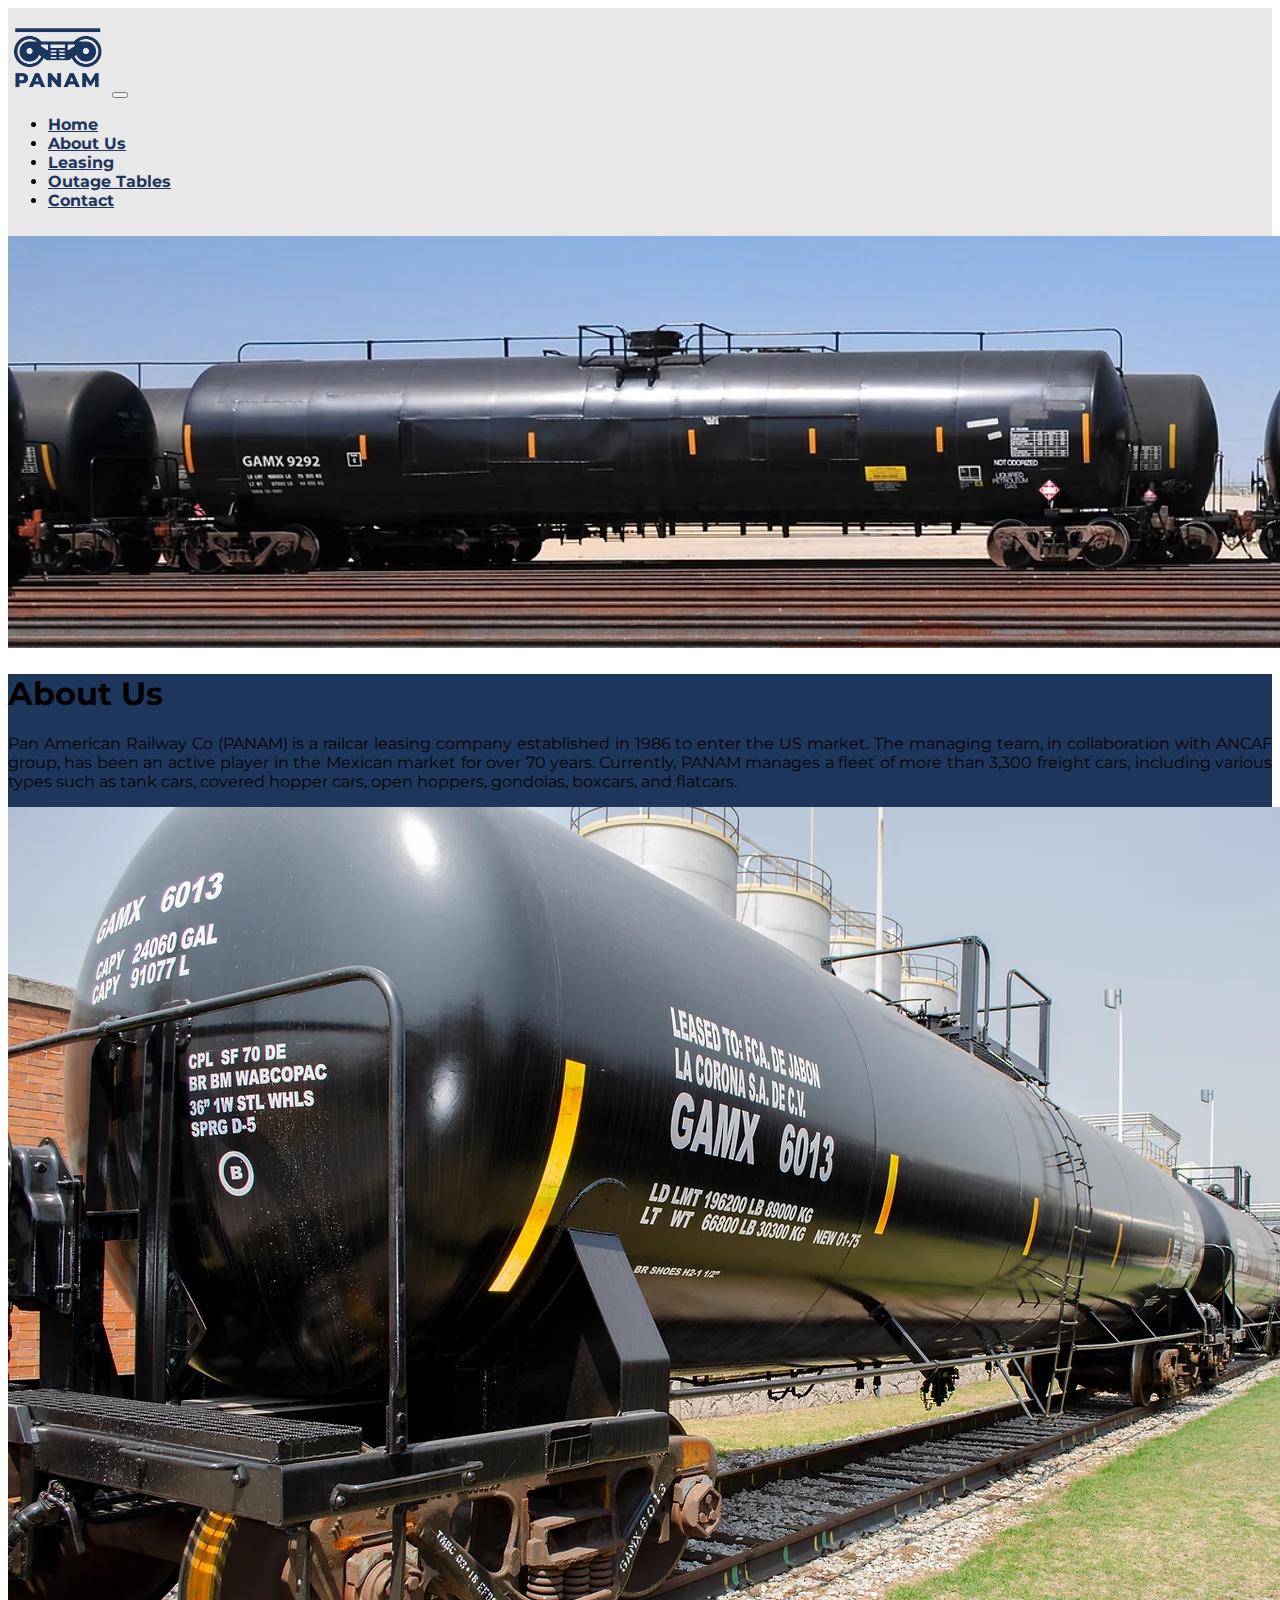
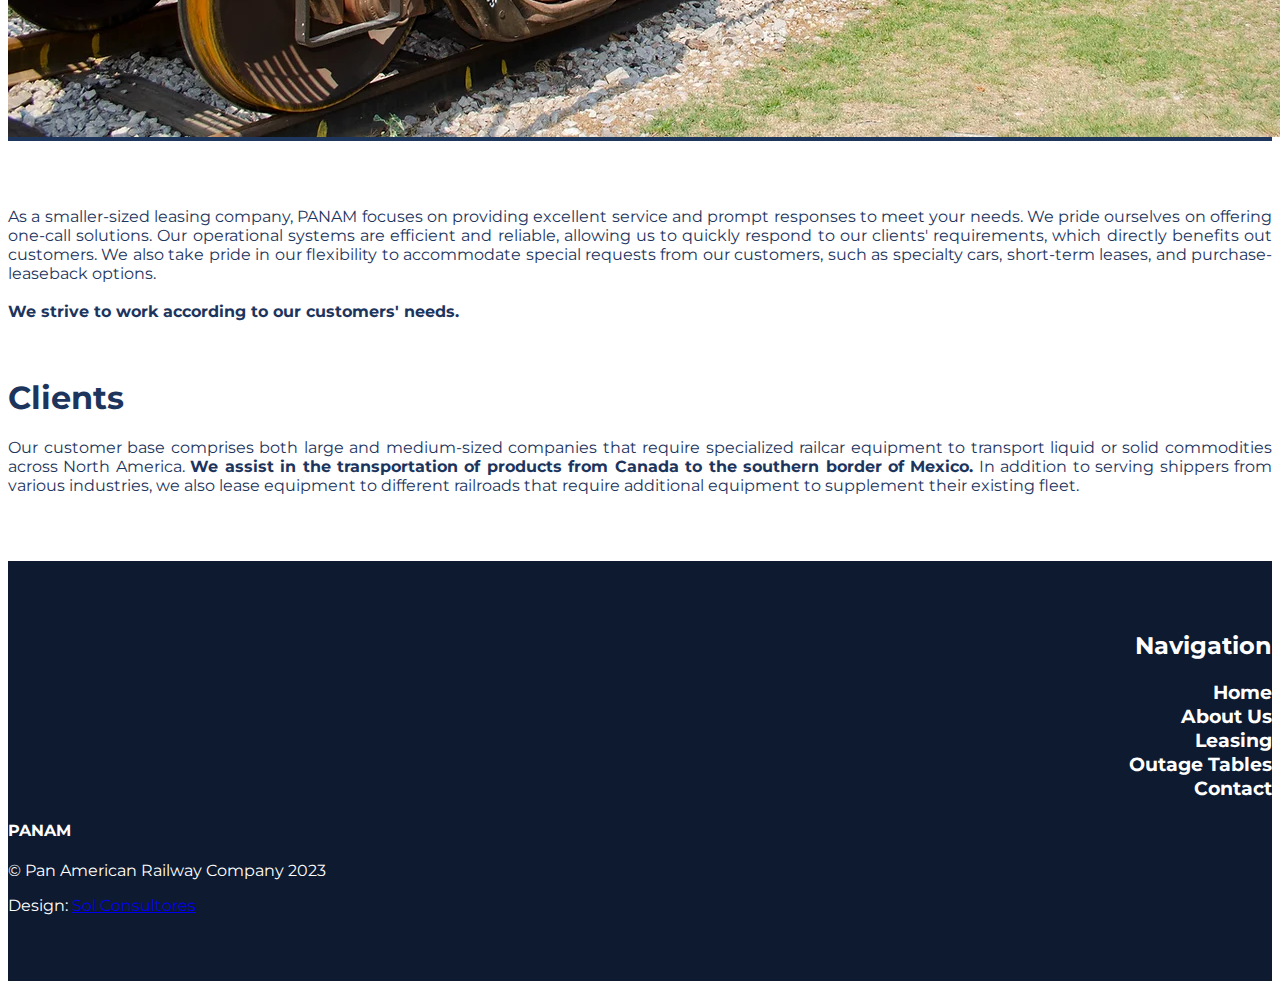
<file: aboutus.html>
<!doctype html>
<html lang="en">

<head>
    <meta charset="utf-8">
    <meta name="viewport" content="width=device-width, initial-scale=1">
    <title>PANAM &#124; Pan American Railway Company</title>
    <link href="https://cdn.jsdelivr.net/npm/bootstrap@5.2.3/dist/css/bootstrap.min.css" rel="stylesheet" integrity="sha384-rbsA2VBKQhggwzxH7pPCaAqO46MgnOM80zW1RWuH61DGLwZJEdK2Kadq2F9CUG65" crossorigin="anonymous">
    <link href="css/style.css" rel="stylesheet">
    <link href="js/main.js">
    <link rel="stylesheet" href="https://fonts.googleapis.com/css?family=Montserrat:400,600,700">
    <style>
        body {
            font-family: 'Montserrat', sans-serif;
        }

    </style>

    <!--favicon-->

    <link rel="apple-touch-icon" sizes="57x57" href="media/favicon/apple-icon-57x57.png">
    <link rel="apple-touch-icon" sizes="60x60" href="media/favicon/apple-icon-60x60.png">
    <link rel="apple-touch-icon" sizes="72x72" href="media/favicon/apple-icon-72x72.png">
    <link rel="apple-touch-icon" sizes="76x76" href="media/favicon/apple-icon-76x76.png">
    <link rel="apple-touch-icon" sizes="114x114" href="media/favicon/apple-icon-114x114.png">
    <link rel="apple-touch-icon" sizes="120x120" href="media/favicon/apple-icon-120x120.png">
    <link rel="apple-touch-icon" sizes="144x144" href="media/favicon/apple-icon-144x144.png">
    <link rel="apple-touch-icon" sizes="152x152" href="media/favicon/apple-icon-152x152.png">
    <link rel="apple-touch-icon" sizes="180x180" href="media/favicon/apple-icon-180x180.png">
    <link rel="icon" type="image/png" sizes="192x192" href="media/favicon/android-icon-192x192.png">
    <link rel="icon" type="image/png" sizes="32x32" href="media/favicon/favicon-32x32.png">
    <link rel="icon" type="image/png" sizes="96x96" href="media/favicon/favicon-96x96.png">
    <link rel="icon" type="image/png" sizes="16x16" href="media/favicon/favicon-16x16.png">
    <link rel="manifest" href="media/favicon/manifest.json">
    <meta name="msapplication-TileColor" content="#ffffff">
    <meta name="msapplication-TileImage" content="media/favicon/ms-icon-144x144.png">
    <meta name="theme-color" content="#ffffff">

    <!--favicon-->

</head>

<body>
    <!-- Navbar -->
    <nav class="navbar navbar-expand-lg navbar-light" style="background-color: rgb(232,232,232);">
        <div class="container-fluid">
            <a class="navbar-brand relacionados" href="home.html"><img src="media/panam-logo.png" width="100" height="auto" class="d-inline-block align-top" alt=""></a>
            <button class="navbar-toggler" type="button" data-bs-toggle="collapse" data-bs-target="#navbarColor03" aria-controls="navbarColor03" aria-expanded="false" aria-label="Toggle navigation">
                <span class="navbar-toggler-icon"></span>
            </button>
            <div class="collapse navbar-collapse" id="navbarColor03">
                <ul class="navbar-nav ms-auto py-4 py-lg-0">
                    <li class="nav-item">
                        <a class="nav-link" href="index.html">Home</a>
                    </li>
                    <li class="nav-item">
                        <a class="nav-link" href="aboutus.html">About Us</a>
                    </li>
                    <li class="nav-item">
                        <a class="nav-link" href="leasing.html">Leasing</a>
                    </li>
                    <li class="nav-item">
                        <a class="nav-link" href="tables.html">Outage Tables</a>
                    </li>
                    <li class="nav-item">
                        <a class="nav-link" href="contact.html">Contact</a>
                    </li>
                </ul>
            </div>
        </div>
    </nav>
    <!-- End Navbar -->
    <!-- hero -->
    <img class="img-fluid" src="media/carros-portada%20copia.jpg">
    <header class="py-5" style="position: relative; background-color: rgb(30,54,92);">
        <div class="container px-5">
            <div class="row gx-5 align-items-center justify-content-center">
                <div class="col-lg-8 col-xl-7 col-xxl-6">
                    <div class="my-5 text-left text-xl-start">
                        <h1 class="fw-bolder text-white mb-2">About Us</h1>
                        <p class="lead fw-normal text-white mb-4 text-justify">
                            Pan American Railway Co (PANAM) is a railcar leasing company established in 1986 to enter the US market. The managing team, in collaboration with ANCAF group, has been an active player in the Mexican market for over 70 years. Currently, PANAM manages a fleet of more than 3,300 freight cars, including various types such as tank cars, covered hopper cars, open hoppers, gondolas, boxcars, and flatcars.</p>
                    </div>
                </div>
                <div class="col-xl-5 col-xxl-6 d-xl-block text-center"><img class="img-fluid rounded-3" src="media/about_train.webp" alt="trén de carga"></div>
            </div>
        </div>
    </header>
    <!-- end hero -->
    <!-- sitios relacionados -->
    <section class="content-section respiro" id="services">
        <div class="container px-5">
            <div class="row gx-5">
                <div class="col-lg-8 col-xl-7 col-xxl-6">
                    <div class="text-left text-xl-start">
                        <p class="lead fw-normal mb-4 text-justify text-blue">
                            As a smaller-sized leasing company, PANAM focuses on providing excellent service and prompt responses to meet your needs. We pride ourselves on offering one-call solutions. Our operational systems are efficient and reliable, allowing us to quickly respond to our clients' requirements, which directly benefits out customers. We also take pride in our flexibility to accommodate special requests from our customers, such as specialty cars, short-term leases, and purchase-leaseback options.
                            <br>
                            <br>
                            <span style="font-weight: bold; text-blue">We strive to work according to our customers' needs.</span>
                        </p>
                    </div>
                </div>
            </div>
            <br>
            <div class="col-xl-5 col-xxl-6 d-xl-block text-left">
                <h1 class="fw-bolder text-blue mb-2">Clients</h1>
                <p class="lead fw-normal mb-4 text-justify text-blue">Our customer base comprises both large and medium-sized companies that require specialized railcar equipment to transport liquid or solid commodities across North America. <span style="font-weight: bold; text-blue">We assist in the transportation of products from Canada to the southern border of Mexico.</span> In addition to serving shippers from various industries, we also lease equipment to different railroads that require additional equipment to supplement their existing fleet.
                </p>
            </div>
        </div>
        </div>
    </section>
    <!-- sitios relacionados -->

    <!-- footer -->
    <footer class="footer respiro">
        <div class="container">
            <div class="row">
                <!-- Footer About Text-->
                <div class="col-lg-2 text-white">
                    <h2 style="text-align: end;">Navigation</h2>
                    <ul class="">
                        <li class="navbar-footer">
                            <a class="navbar-footer" href="index.html">Home</a>
                        </li>
                        <li class="navbar-footer">
                            <a class="navbar-footer" href="aboutus.html">About Us</a>
                        </li>
                        <li class="navbar-footer">
                            <a class="navbar-footer" href="leasing.html">Leasing</a>
                        </li>
                        <li class="navbar-footer">
                            <a class="navbar-footer" href="tables.html">Outage Tables</a>
                        </li>
                        <li class="navbar-footer">
                            <a class="navbar-footer" href="contact.html">Contact</a>
                        </li>
                    </ul>
                </div>
                <!-- Footer Social Icons-->
                <div class="col-lg-7"></div>
                <!-- Footer Location-->
                <div class="col-lg-3">
                    <h4 class="text-uppercase mb-4">PANAM</h4>
                    <p class="mb-0">© Pan American Railway Company 2023</p>
                    <p class="mb-0"> Design: <a class="text-white" href="https://www.solconsultores.com.mx/" target="blank">Sol Consultores</a></p>
                </div>
            </div>
        </div>
    </footer>





    <script src="https://cdn.jsdelivr.net/npm/bootstrap@5.2.3/dist/js/bootstrap.bundle.min.js" integrity="sha384-kenU1KFdBIe4zVF0s0G1M5b4hcpxyD9F7jL+jjXkk+Q2h455rYXK/7HAuoJl+0I4" crossorigin="anonymous"></script>
</body>

</html>
</file>
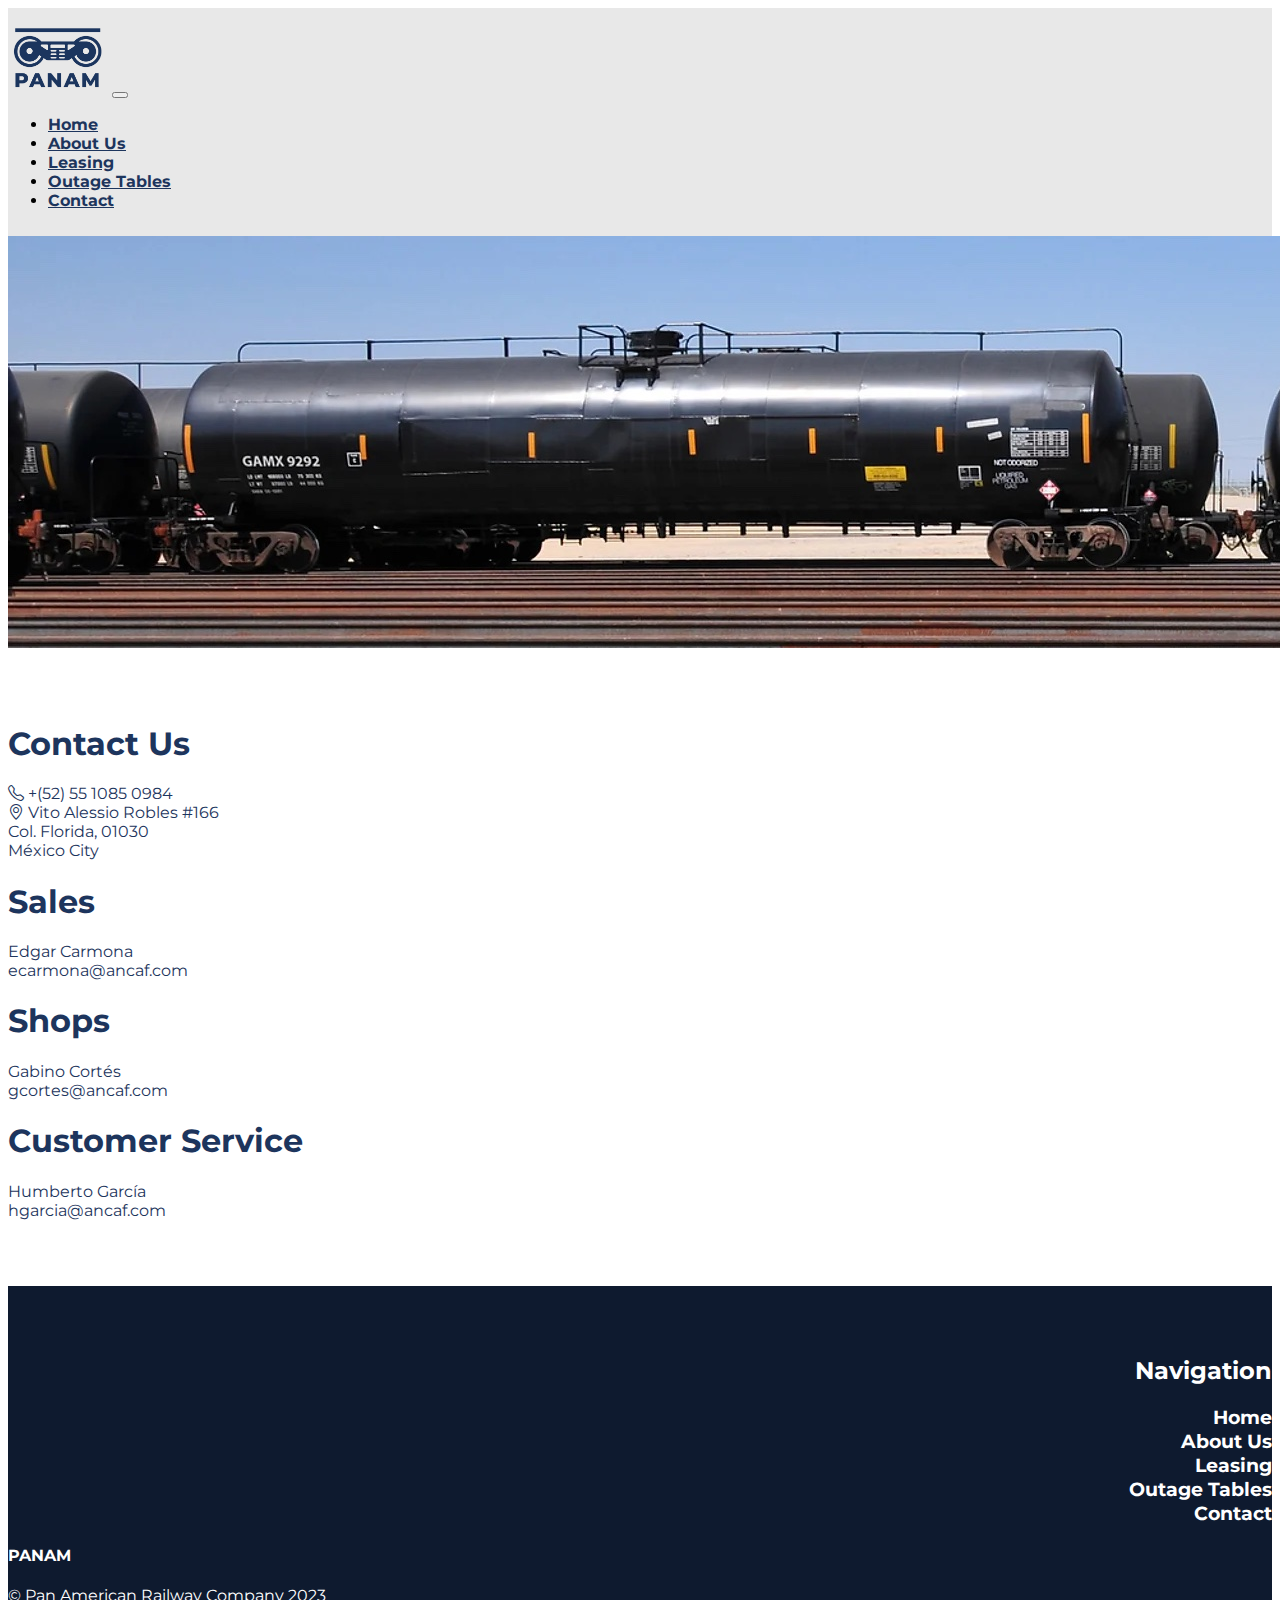
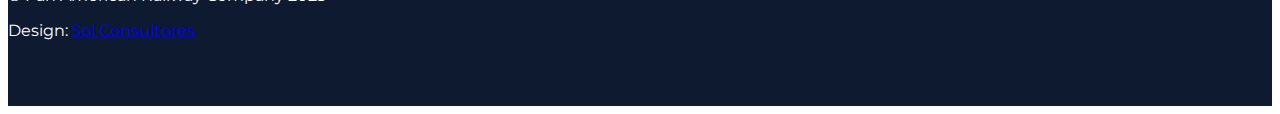
<file: contact.html>
<!doctype html>
<html lang="en">

<head>
    <meta charset="utf-8">
    <meta name="viewport" content="width=device-width, initial-scale=1">
    <title>PANAM &#124; Pan American Railway Company</title>
    <link href="https://cdn.jsdelivr.net/npm/bootstrap@5.2.3/dist/css/bootstrap.min.css" rel="stylesheet" integrity="sha384-rbsA2VBKQhggwzxH7pPCaAqO46MgnOM80zW1RWuH61DGLwZJEdK2Kadq2F9CUG65" crossorigin="anonymous">
    <link href="css/style.css" rel="stylesheet">
    <link href="js/main.js">
    <link rel="stylesheet" href="https://fonts.googleapis.com/css?family=Montserrat:400,500,600,700,800">
    <link rel="stylesheet" href="https://cdn.jsdelivr.net/npm/bootstrap-icons@1.10.2/font/bootstrap-icons.css">
    <style>
        body {
            font-family: 'Montserrat', sans-serif;
        }

    </style>

    <!--favicon-->

    <link rel="apple-touch-icon" sizes="57x57" href="media/favicon/apple-icon-57x57.png">
    <link rel="apple-touch-icon" sizes="60x60" href="media/favicon/apple-icon-60x60.png">
    <link rel="apple-touch-icon" sizes="72x72" href="media/favicon/apple-icon-72x72.png">
    <link rel="apple-touch-icon" sizes="76x76" href="media/favicon/apple-icon-76x76.png">
    <link rel="apple-touch-icon" sizes="114x114" href="media/favicon/apple-icon-114x114.png">
    <link rel="apple-touch-icon" sizes="120x120" href="media/favicon/apple-icon-120x120.png">
    <link rel="apple-touch-icon" sizes="144x144" href="media/favicon/apple-icon-144x144.png">
    <link rel="apple-touch-icon" sizes="152x152" href="media/favicon/apple-icon-152x152.png">
    <link rel="apple-touch-icon" sizes="180x180" href="media/favicon/apple-icon-180x180.png">
    <link rel="icon" type="image/png" sizes="192x192" href="media/favicon/android-icon-192x192.png">
    <link rel="icon" type="image/png" sizes="32x32" href="media/favicon/favicon-32x32.png">
    <link rel="icon" type="image/png" sizes="96x96" href="media/favicon/favicon-96x96.png">
    <link rel="icon" type="image/png" sizes="16x16" href="media/favicon/favicon-16x16.png">
    <link rel="manifest" href="media/favicon/manifest.json">
    <meta name="msapplication-TileColor" content="#ffffff">
    <meta name="msapplication-TileImage" content="media/favicon/ms-icon-144x144.png">
    <meta name="theme-color" content="#ffffff">

    <!--favicon-->

</head>

<body>
    <!-- Navbar -->
    <nav class="navbar navbar-expand-lg navbar-light" style="background-color: rgb(232,232,232);">
        <div class="container-fluid">
            <a class="navbar-brand relacionados" href="home.html"><img src="media/panam-logo.png" width="100" height="auto" class="d-inline-block align-top" alt=""></a>
            <button class="navbar-toggler" type="button" data-bs-toggle="collapse" data-bs-target="#navbarColor03" aria-controls="navbarColor03" aria-expanded="false" aria-label="Toggle navigation">
                <span class="navbar-toggler-icon"></span>
            </button>
            <div class="collapse navbar-collapse" id="navbarColor03">
                <ul class="navbar-nav ms-auto py-4 py-lg-0">
                    <li class="nav-item">
                        <a class="nav-link" href="index.html">Home</a>
                    </li>
                    <li class="nav-item">
                        <a class="nav-link" href="aboutus.html">About Us</a>
                    </li>
                    <li class="nav-item">
                        <a class="nav-link" href="leasing.html">Leasing</a>
                    </li>
                    <li class="nav-item">
                        <a class="nav-link" href="tables.html">Outage Tables</a>
                    </li>
                    <li class="nav-item">
                        <a class="nav-link" href="contact.html">Contact</a>
                    </li>
                </ul>
            </div>
        </div>
    </nav>
    <!-- End Navbar -->
    <img class="img-fluid" src="media/carros-portada%20copia.jpg">
    <section class="content-section respiro" id="services">
        <div class="container px-5">
            <div class="row gx-5">
                <div class="col-md-6">
                    <div class="text-left text-xl-start">
                        <h1 class="fw-bolder text-blue mb-2">Contact Us</h1>
                        <p class="lead fw-normal mb-4 text-blue text-right">
                            <i class="bi bi-telephone"></i> +(52) 55 1085 0984
                            <br>
                            <i class="bi bi-geo-alt"></i> Vito Alessio Robles #166
                            <br>
                            Col. Florida, 01030
                            <br>
                            México City
                        </p>
                    </div>
                </div>
                <div class="col-md-6">
                    <div>
                        <h1 class="fw-bolder text-blue mb-2">Sales</h1>
                        <p class="lead fw-normal mb-4 text-blue text-right">
                            Edgar Carmona
                            <br>
                            ecarmona@ancaf.com
                        </p>
                        <h1 class="fw-bolder text-blue mb-2">Shops</h1>
                        <p class="lead fw-normal mb-4 text-blue text-right">
                            Gabino Cortés
                            <br>
                            gcortes@ancaf.com
                        </p>
                        <h1 class="fw-bolder text-blue mb-2">Customer Service</h1>
                        <p class="lead fw-normal mb-4 text-blue text-right">
                            Humberto García
                            <br>
                            hgarcia@ancaf.com
                        </p>
                    </div>
                </div>
            </div>
        </div>
    </section>

    <!-- footer -->
    <footer class="footer respiro">
        <div class="container">
            <div class="row">
                <!-- Footer About Text-->
                <div class="col-lg-2 text-white">
                    <h2 style="text-align: end;">Navigation</h2>
                    <ul class="">
                        <li class="navbar-footer">
                            <a class="navbar-footer" href="index.html">Home</a>
                        </li>
                        <li class="navbar-footer">
                            <a class="navbar-footer" href="aboutus.html">About Us</a>
                        </li>
                        <li class="navbar-footer">
                            <a class="navbar-footer" href="leasing.html">Leasing</a>
                        </li>
                        <li class="navbar-footer">
                            <a class="navbar-footer" href="tables.html">Outage Tables</a>
                        </li>
                        <li class="navbar-footer">
                            <a class="navbar-footer" href="contact.html">Contact</a>
                        </li>
                    </ul>
                </div>
                <!-- Footer Social Icons-->
                <div class="col-lg-7"></div>
                <!-- Footer Location-->
                <div class="col-lg-3">
                    <h4 class="text-uppercase mb-4">PANAM</h4>
                    <p class="mb-0">© Pan American Railway Company 2023</p>
                    <p class="mb-0"> Design: <a class="text-white" href="https://www.solconsultores.com.mx/" target="blank">Sol Consultores</a></p>
                </div>
            </div>
        </div>
    </footer>
    <!-- footer -->

    <script src="https://cdn.jsdelivr.net/npm/bootstrap@5.2.3/dist/js/bootstrap.bundle.min.js" integrity="sha384-kenU1KFdBIe4zVF0s0G1M5b4hcpxyD9F7jL+jjXkk+Q2h455rYXK/7HAuoJl+0I4" crossorigin="anonymous"></script>
    <script src="https://cdn.startbootstrap.com/sb-forms-latest.js"></script>
</body>

</html>
</file>
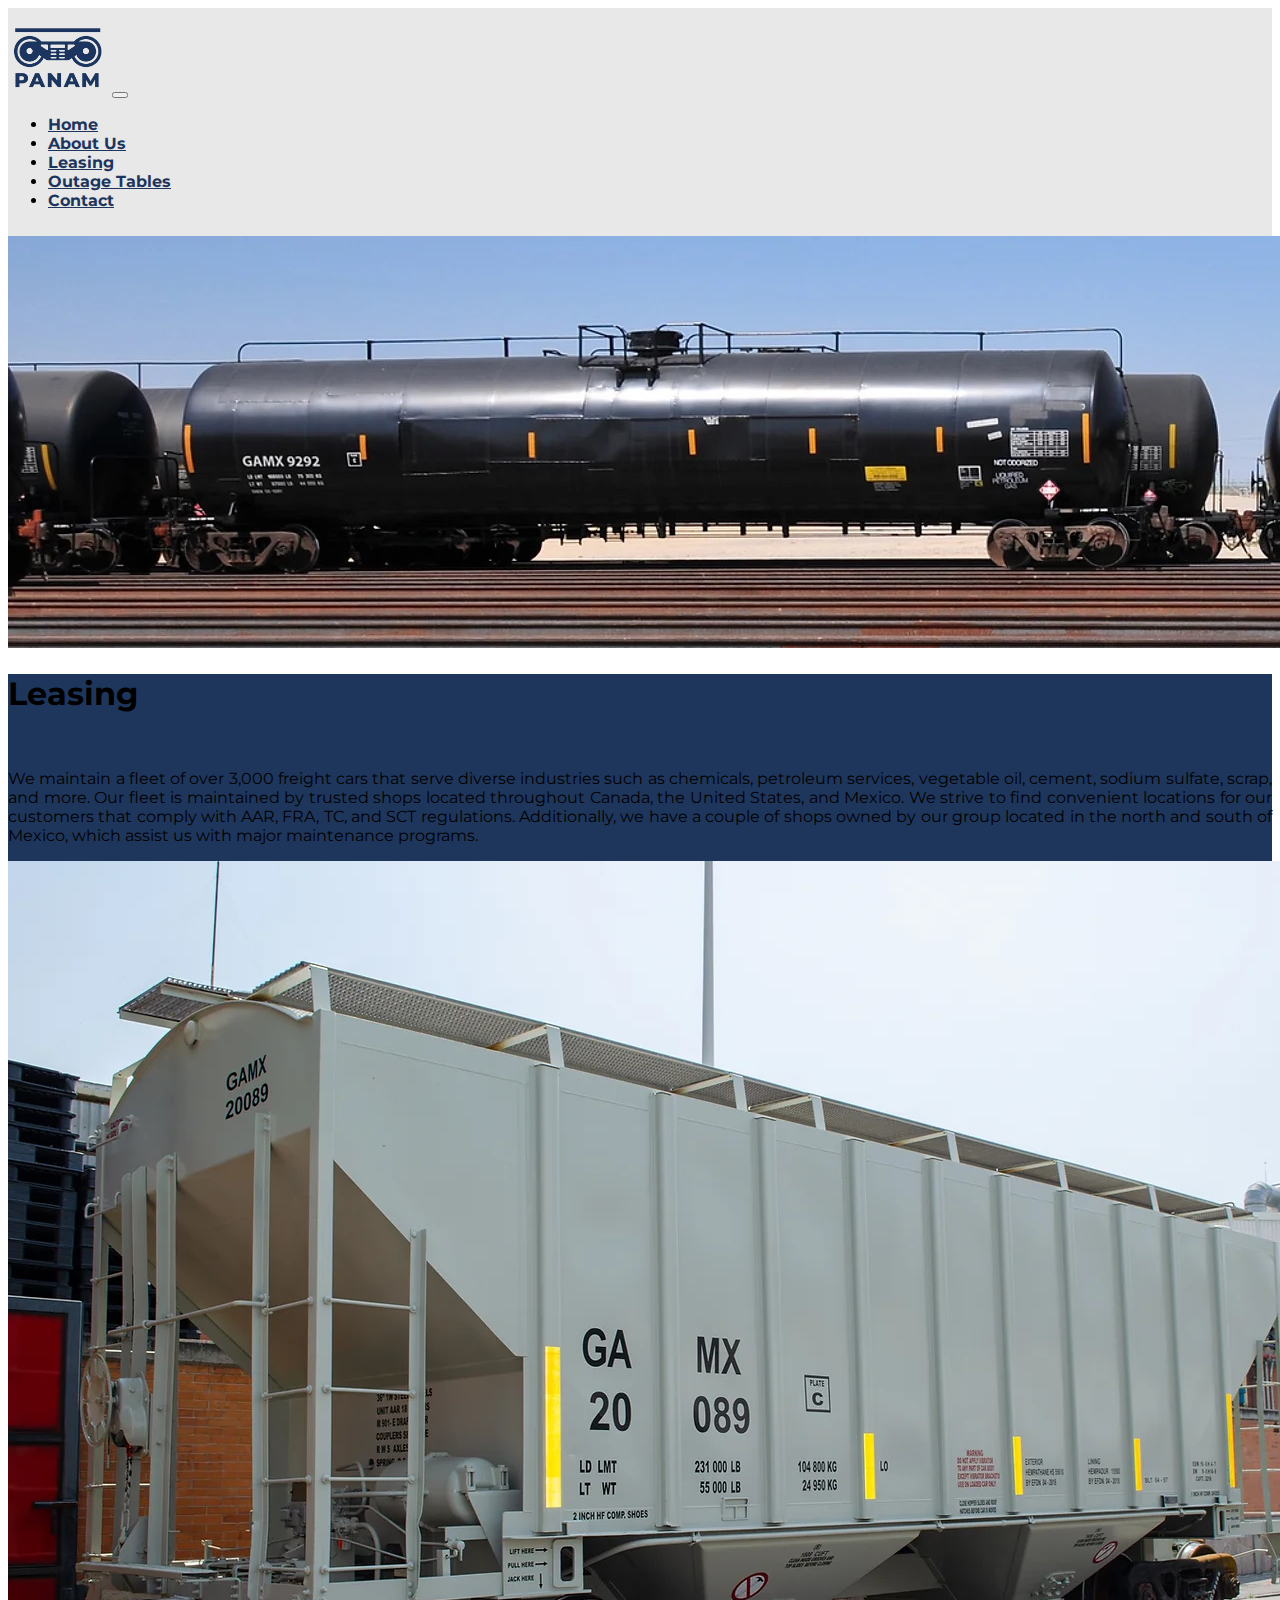
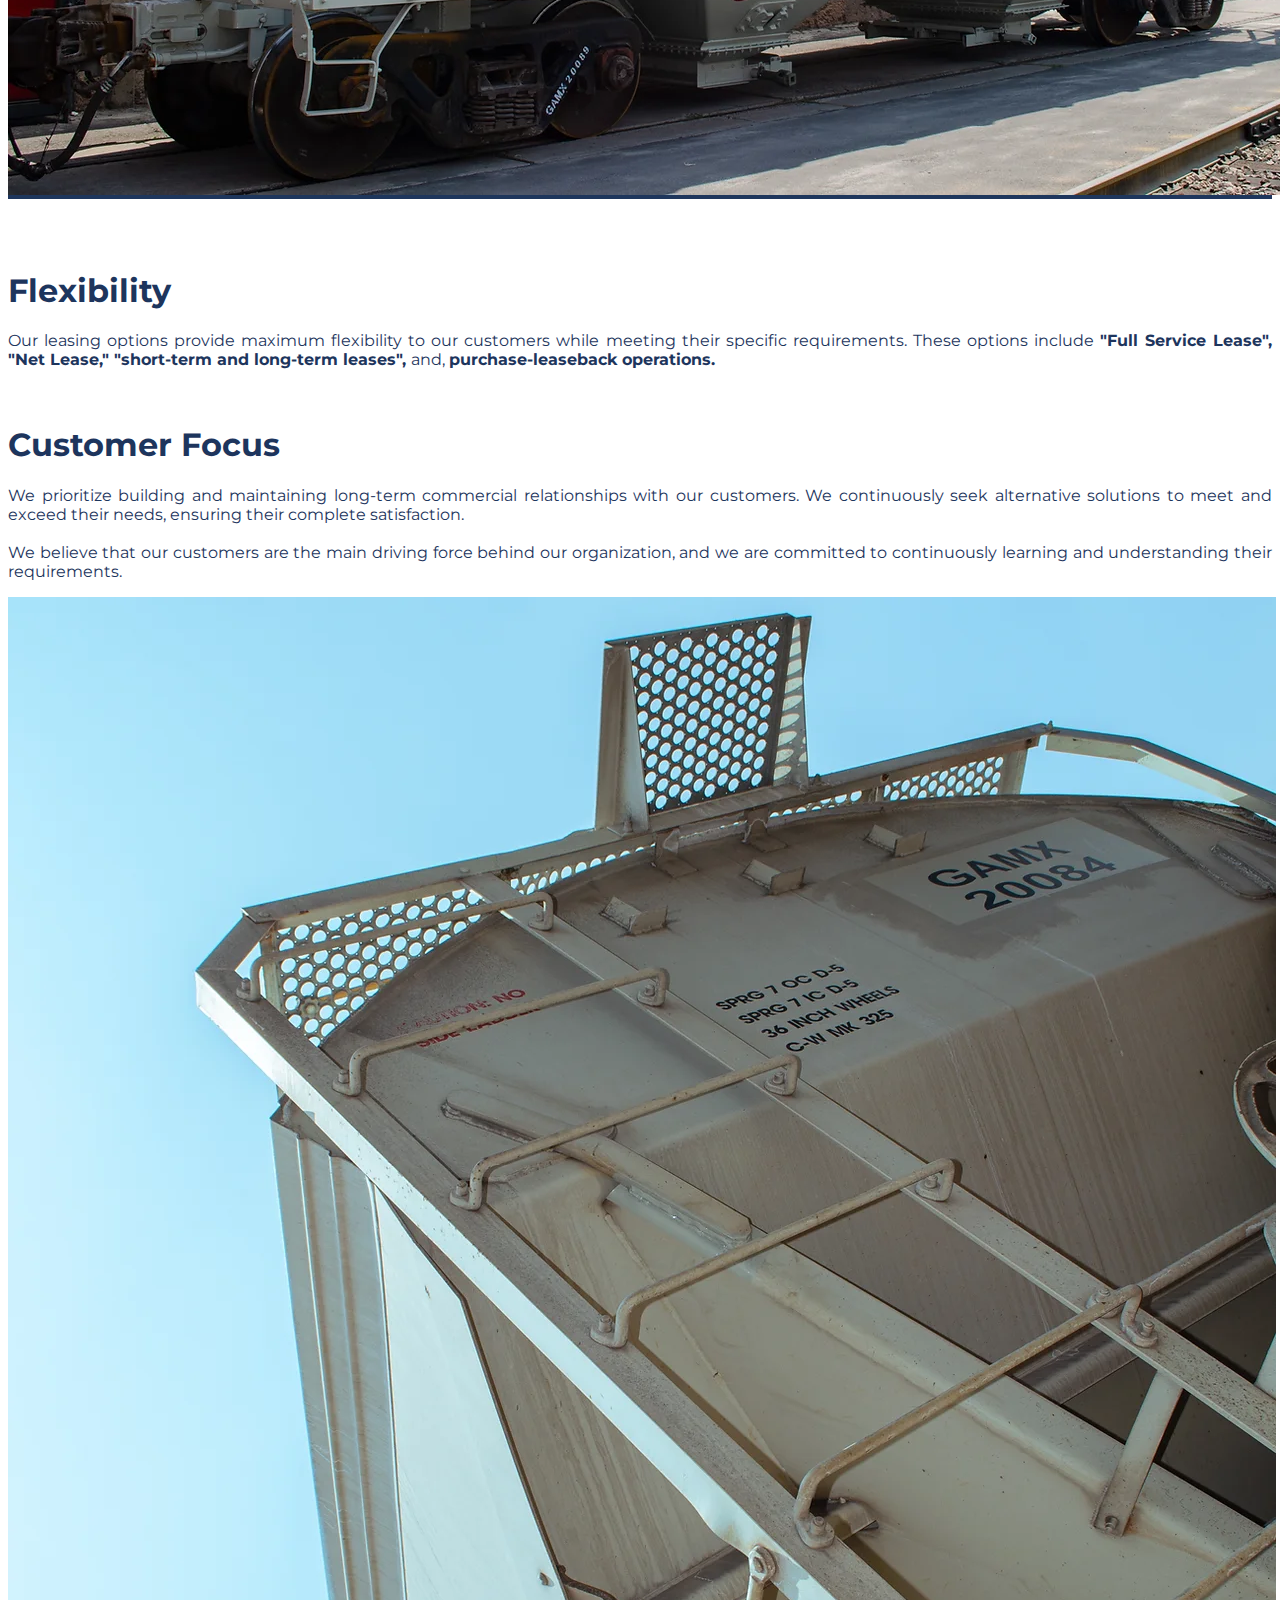
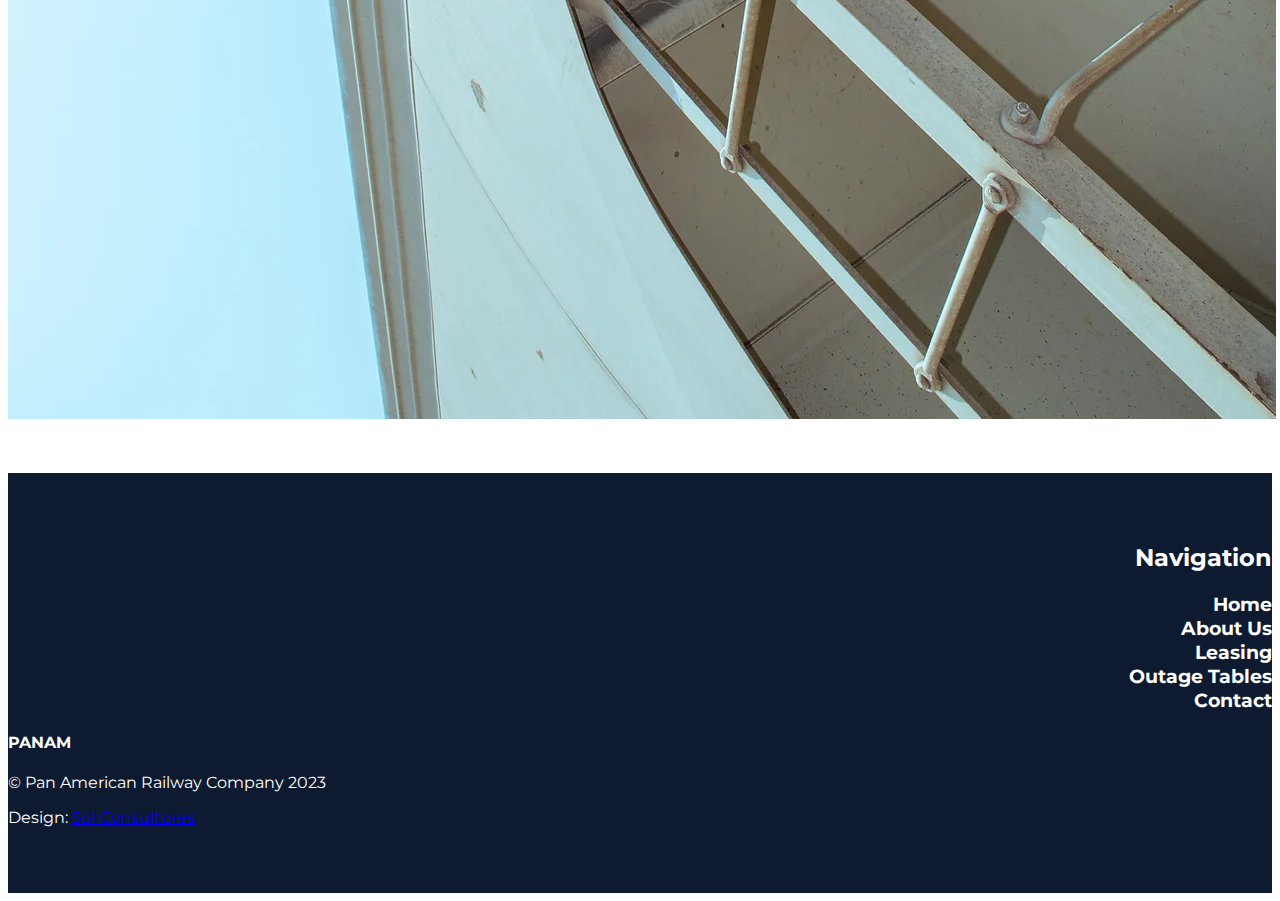
<file: leasing.html>
<!doctype html>
<html lang="en">

<head>
    <meta charset="utf-8">
    <meta name="viewport" content="width=device-width, initial-scale=1">
    <title>PANAM &#124; Pan American Railway Company</title>
    <link href="https://cdn.jsdelivr.net/npm/bootstrap@5.2.3/dist/css/bootstrap.min.css" rel="stylesheet" integrity="sha384-rbsA2VBKQhggwzxH7pPCaAqO46MgnOM80zW1RWuH61DGLwZJEdK2Kadq2F9CUG65" crossorigin="anonymous">
    <link href="css/style.css" rel="stylesheet">
    <link href="js/main.js">
    <link rel="stylesheet" href="https://fonts.googleapis.com/css?family=Montserrat:400,600,700">
    <style>
        body {
            font-family: 'Montserrat', sans-serif;
        }

    </style>

    <!--favicon-->

    <link rel="apple-touch-icon" sizes="57x57" href="media/favicon/apple-icon-57x57.png">
    <link rel="apple-touch-icon" sizes="60x60" href="media/favicon/apple-icon-60x60.png">
    <link rel="apple-touch-icon" sizes="72x72" href="media/favicon/apple-icon-72x72.png">
    <link rel="apple-touch-icon" sizes="76x76" href="media/favicon/apple-icon-76x76.png">
    <link rel="apple-touch-icon" sizes="114x114" href="media/favicon/apple-icon-114x114.png">
    <link rel="apple-touch-icon" sizes="120x120" href="media/favicon/apple-icon-120x120.png">
    <link rel="apple-touch-icon" sizes="144x144" href="media/favicon/apple-icon-144x144.png">
    <link rel="apple-touch-icon" sizes="152x152" href="media/favicon/apple-icon-152x152.png">
    <link rel="apple-touch-icon" sizes="180x180" href="media/favicon/apple-icon-180x180.png">
    <link rel="icon" type="image/png" sizes="192x192" href="media/favicon/android-icon-192x192.png">
    <link rel="icon" type="image/png" sizes="32x32" href="media/favicon/favicon-32x32.png">
    <link rel="icon" type="image/png" sizes="96x96" href="media/favicon/favicon-96x96.png">
    <link rel="icon" type="image/png" sizes="16x16" href="media/favicon/favicon-16x16.png">
    <link rel="manifest" href="media/favicon/manifest.json">
    <meta name="msapplication-TileColor" content="#ffffff">
    <meta name="msapplication-TileImage" content="media/favicon/ms-icon-144x144.png">
    <meta name="theme-color" content="#ffffff">

    <!--favicon-->

</head>

<body>
    <!-- Navbar -->
    <nav class="navbar navbar-expand-lg navbar-light" style="background-color: rgb(232,232,232);">
        <div class="container-fluid">
            <a class="navbar-brand relacionados" href="home.html"><img src="media/panam-logo.png" width="100" height="auto" class="d-inline-block align-top" alt=""></a>
            <button class="navbar-toggler" type="button" data-bs-toggle="collapse" data-bs-target="#navbarColor03" aria-controls="navbarColor03" aria-expanded="false" aria-label="Toggle navigation">
                <span class="navbar-toggler-icon"></span>
            </button>
            <div class="collapse navbar-collapse" id="navbarColor03">
                <ul class="navbar-nav ms-auto py-4 py-lg-0">
                    <li class="nav-item">
                        <a class="nav-link" href="index.html">Home</a>
                    </li>
                    <li class="nav-item">
                        <a class="nav-link" href="aboutus.html">About Us</a>
                    </li>
                    <li class="nav-item">
                        <a class="nav-link" href="leasing.html">Leasing</a>
                    </li>
                    <li class="nav-item">
                        <a class="nav-link" href="tables.html">Outage Tables</a>
                    </li>
                    <li class="nav-item">
                        <a class="nav-link" href="contact.html">Contact</a>
                    </li>
                </ul>
            </div>
        </div>
    </nav>
    <!-- End Navbar -->
    <!-- hero -->
    <img class="img-fluid" src="media/carros-portada%20copia.jpg">
    <header class="py-5" style="position: relative; background-color: rgb(30,54,92);">
        <div class="container px-5">
            <div class="row gx-5">
                <div class="col-lg-8 col-xl-7 col-xxl-6">
                    <div class="my-2 text-left text-xl-start">
                        <h1 class="fw-bolder text-white mb-2">Leasing</h1>
                        <br>
                        <p class="lead fw-normal text-white mb-4 text-justify">We maintain a fleet of over 3,000 freight cars that serve diverse industries such as chemicals, petroleum services, vegetable oil, cement, sodium sulfate, scrap, and more. Our fleet is maintained by trusted shops located throughout Canada, the United States, and Mexico. We strive to find convenient locations for our customers that comply with AAR, FRA, TC, and SCT regulations. Additionally, we have a couple of shops owned by our group located in the north and south of Mexico, which assist us with major maintenance programs.</p>
                    </div>
                </div>
                <div class="col-xl-5 col-xxl-6 d-xl-block text-center"><img class="img-fluid rounded-3" src="media/arrendamiento_a.webp" alt="trén de carga"></div>
            </div>
        </div>
    </header>
    <!-- end hero -->
    <!-- sitios relacionados -->
    <section class="content-section respiro" id="services">
        <div class="container px-5">
            <div class="row gx-5">
                <div class="col-lg-8 col-xl-7 col-xxl-6">
                    <div class="text-left text-xl-start">
                        <h1 class="fw-bolder text-blue mb-2">Flexibility</h1>
                        <p class="lead fw-normal mb-4 text-blue text-justify"> Our leasing options provide maximum flexibility to our customers while meeting their specific requirements. These options include <span style="font-weight: bold; text-blue">"Full Service Lease", "Net Lease," "short-term and long-term leases", </span>and, <span style="font-weight: bold; text-blue">purchase-leaseback operations.</span>
                        </p>
                        <br>
                        <h1 class="fw-bolder text-blue mb-2">Customer Focus</h1>
                        <p class="lead fw-normal mb-4 text-blue text-justify">
                            We prioritize building and maintaining long-term commercial relationships with our customers. We continuously seek alternative solutions to meet and exceed their needs, ensuring their complete satisfaction.
                            <br>
                            <br>
                            We believe that our customers are the main driving force behind our organization, and we are committed to continuously learning and understanding their requirements.
                    </div>
                </div>
                <div class="col-xl-5 col-xxl-6 d-xl-block text-left">
                    <img src="media/arrendamiento_b.webp" class="img-fluid">
                </div>
            </div>
        </div>
    </section>
    <!-- sitios relacionados -->

    <!-- footer -->
    <footer class="footer respiro">
        <div class="container">
            <div class="row">
                <!-- Footer About Text-->
                <div class="col-lg-2 text-white">
                    <h2 style="text-align: end;">Navigation</h2>
                    <ul class="">
                        <li class="navbar-footer">
                            <a class="navbar-footer" href="home.html">Home</a>
                        </li>
                        <li class="navbar-footer">
                            <a class="navbar-footer" href="aboutus.html">About Us</a>
                        </li>
                        <li class="navbar-footer">
                            <a class="navbar-footer" href="leasing.html">Leasing</a>
                        </li>
                        <li class="navbar-footer">
                            <a class="navbar-footer" href="tables.html">Outage Tables</a>
                        </li>
                        <li class="navbar-footer">
                            <a class="navbar-footer" href="contact.html">Contact</a>
                        </li>
                    </ul>
                </div>
                <!-- Footer Social Icons-->
                <div class="col-lg-7"></div>
                <!-- Footer Location-->
                <div class="col-lg-3">
                    <h4 class="text-uppercase mb-4">PANAM</h4>
                    <p class="mb-0">© Pan American Railway Company 2023</p>
                    <p class="mb-0"> Design: <a class="text-white" href="https://www.solconsultores.com.mx/" target="blank">Sol Consultores</a></p>
                </div>
            </div>
        </div>
    </footer>





    <script src="https://cdn.jsdelivr.net/npm/bootstrap@5.2.3/dist/js/bootstrap.bundle.min.js" integrity="sha384-kenU1KFdBIe4zVF0s0G1M5b4hcpxyD9F7jL+jjXkk+Q2h455rYXK/7HAuoJl+0I4" crossorigin="anonymous"></script>
</body>

</html>
</file>
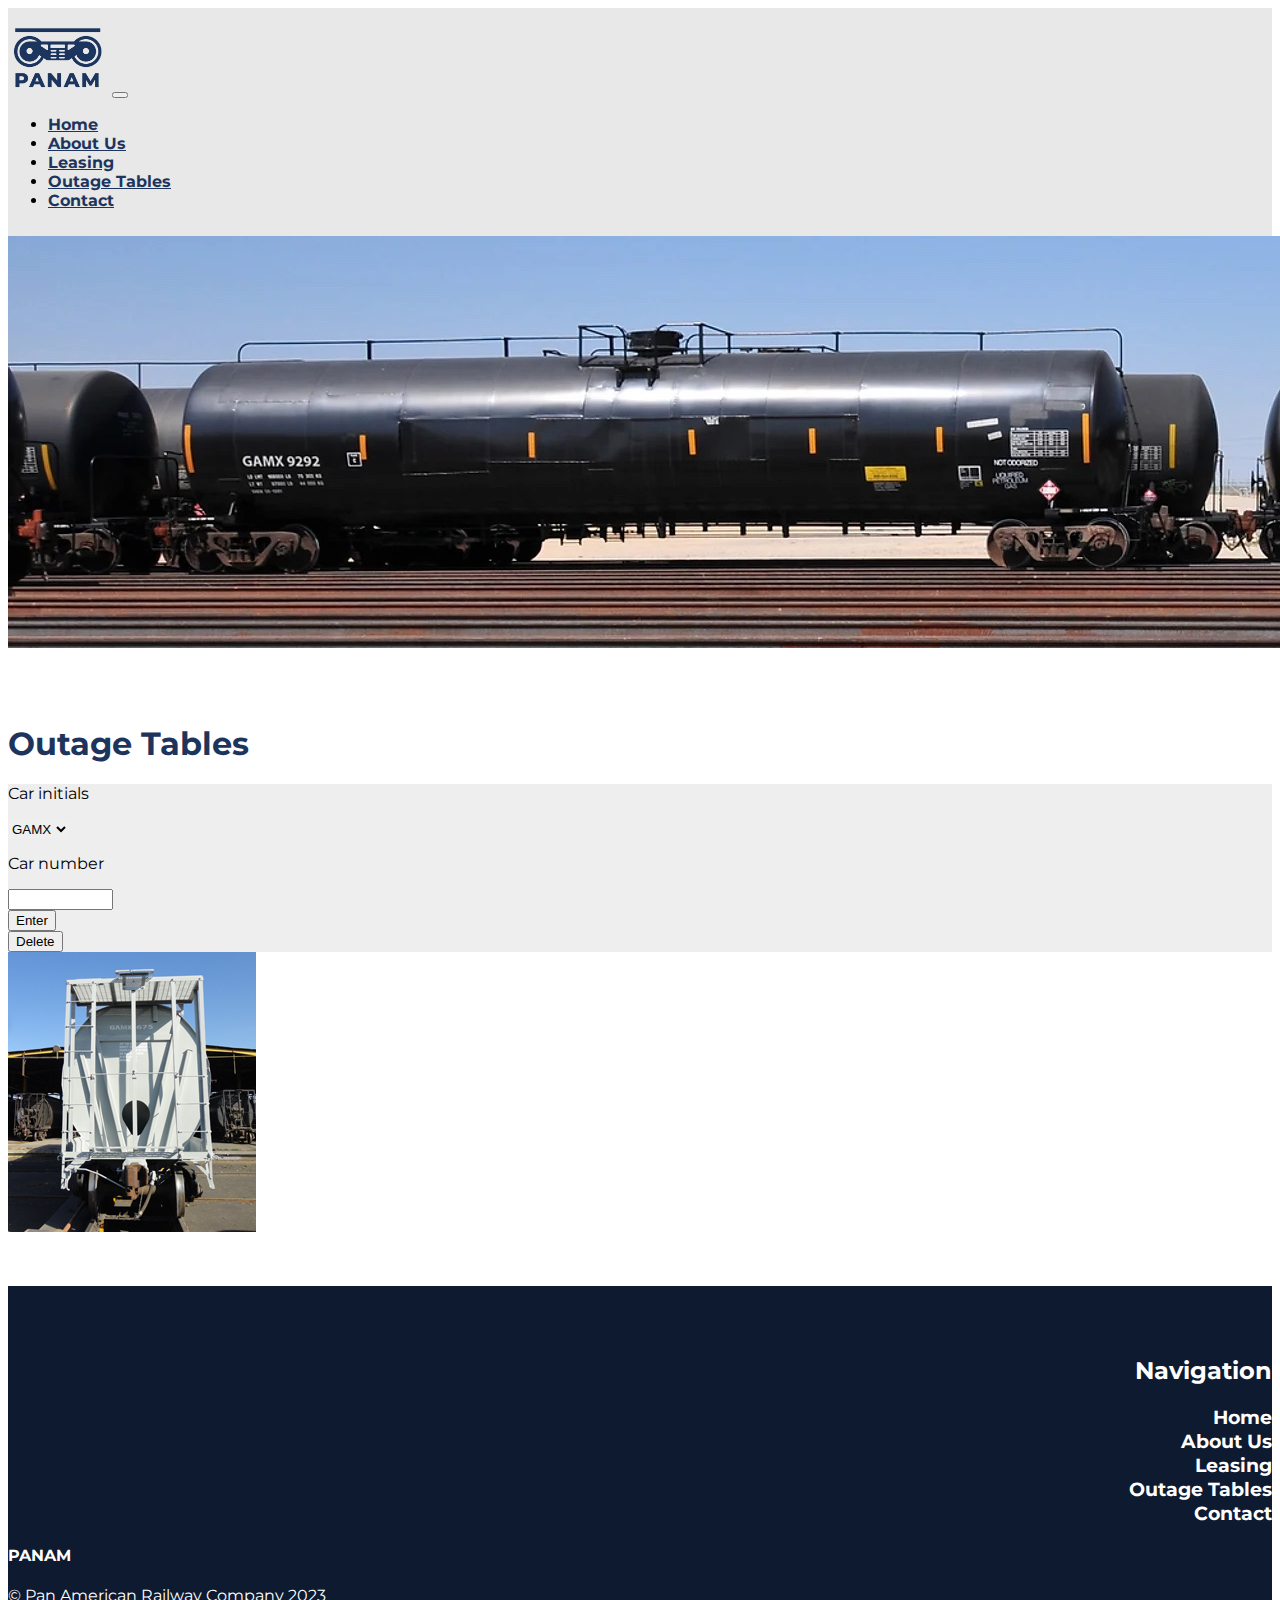
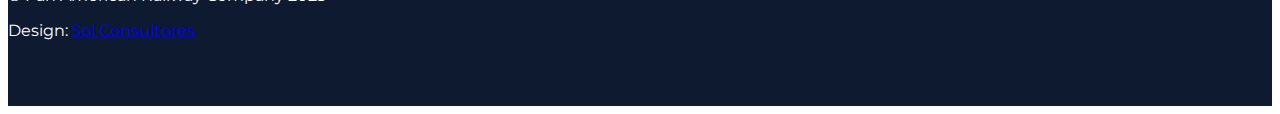
<file: tables.html>
<!doctype html>
<html lang="en">

<head>
    <meta charset="utf-8">
    <meta name="viewport" content="width=device-width, initial-scale=1">
    <title>PANAM &#124; Pan American Railway Company</title>
    <link href="https://cdn.jsdelivr.net/npm/bootstrap@5.2.3/dist/css/bootstrap.min.css" rel="stylesheet" integrity="sha384-rbsA2VBKQhggwzxH7pPCaAqO46MgnOM80zW1RWuH61DGLwZJEdK2Kadq2F9CUG65" crossorigin="anonymous">
    <link href="css/style.css" rel="stylesheet">
    <link href="js/main.js">
    <link rel="stylesheet" href="https://fonts.googleapis.com/css?family=Montserrat:400,600,700">
    <style>
        body {
            font-family: 'Montserrat', sans-serif;
        }

    </style>

    <!--favicon-->

    <link rel="apple-touch-icon" sizes="57x57" href="media/favicon/apple-icon-57x57.png">
    <link rel="apple-touch-icon" sizes="60x60" href="media/favicon/apple-icon-60x60.png">
    <link rel="apple-touch-icon" sizes="72x72" href="media/favicon/apple-icon-72x72.png">
    <link rel="apple-touch-icon" sizes="76x76" href="media/favicon/apple-icon-76x76.png">
    <link rel="apple-touch-icon" sizes="114x114" href="media/favicon/apple-icon-114x114.png">
    <link rel="apple-touch-icon" sizes="120x120" href="media/favicon/apple-icon-120x120.png">
    <link rel="apple-touch-icon" sizes="144x144" href="media/favicon/apple-icon-144x144.png">
    <link rel="apple-touch-icon" sizes="152x152" href="media/favicon/apple-icon-152x152.png">
    <link rel="apple-touch-icon" sizes="180x180" href="media/favicon/apple-icon-180x180.png">
    <link rel="icon" type="image/png" sizes="192x192" href="media/favicon/android-icon-192x192.png">
    <link rel="icon" type="image/png" sizes="32x32" href="media/favicon/favicon-32x32.png">
    <link rel="icon" type="image/png" sizes="96x96" href="media/favicon/favicon-96x96.png">
    <link rel="icon" type="image/png" sizes="16x16" href="media/favicon/favicon-16x16.png">
    <link rel="manifest" href="media/favicon/manifest.json">
    <meta name="msapplication-TileColor" content="#ffffff">
    <meta name="msapplication-TileImage" content="media/favicon/ms-icon-144x144.png">
    <meta name="theme-color" content="#ffffff">

    <!--favicon-->

</head>

<body>
    <!-- Navbar -->
    <nav class="navbar navbar-expand-lg navbar-light" style="background-color: rgb(232,232,232);">
        <div class="container-fluid">
            <a class="navbar-brand relacionados" href="home.html"><img src="media/panam-logo.png" width="100" height="auto" class="d-inline-block align-top" alt=""></a>
            <button class="navbar-toggler" type="button" data-bs-toggle="collapse" data-bs-target="#navbarColor03" aria-controls="navbarColor03" aria-expanded="false" aria-label="Toggle navigation">
                <span class="navbar-toggler-icon"></span>
            </button>
            <div class="collapse navbar-collapse" id="navbarColor03">
                <ul class="navbar-nav ms-auto py-4 py-lg-0">
                    <li class="nav-item">
                        <a class="nav-link" href="index.html">Home</a>
                    </li>
                    <li class="nav-item">
                        <a class="nav-link" href="aboutus.html">About Us</a>
                    </li>
                    <li class="nav-item">
                        <a class="nav-link" href="leasing.html">Leasing</a>
                    </li>
                    <li class="nav-item">
                        <a class="nav-link" href="tables.html">Outage Tables</a>
                    </li>
                    <li class="nav-item">
                        <a class="nav-link" href="contact.html">Contact</a>
                    </li>
                </ul>
            </div>
        </div>
    </nav>
    <!-- End Navbar -->
    <!-- hero -->
    <img class="img-fluid" src="media/carros-portada%20copia.jpg">
    <!-- end hero -->
    <!-- sitios relacionados -->
    <section class="content-section respiro" id="services">
        <div class="container px-2">
            <div class="row gx-5">
                <div class="col-lg-8">
                    <div>
                        <h1 class="fw-bolder text-blue mb-2">Outage Tables</h1>
                        <form action="/tablas/" method="get" name="frmCar" class="tablaoutage px-3 py-5">
                            <div class="d-flex align-items-baseline">
                                <div>
                                    <p class="lead">Car initials</p>
                                </div>
                                <div class="tablainput ms-2">
                                    <select name="Iniciales" size="1" id="iniciales2" class="valign btn dropdown-toggle">
                                        <option selected="selected" value="M">GAMX</option>
                                        <option value="C">CITX</option>
                                        <option value="A">CPAX</option>
                                        <option value="D">DCTX</option>
                                        <option value="MMCX">MMCX</option>
                                        <option value="N">NCTX</option>
                                        <option value="NCRX">NCRX</option>
                                        <option value="R">NREX</option>
                                        <option value="PARX">PARX</option>
                                        <option value="P">PLEX</option>
                                        <option value="L">PLMX</option>
                                        <option value="V">PVIX</option>
                                        <option value="O">TOTX</option>
                                    </select>
                                </div>
                            </div>
                            <div class="d-flex align-items-baseline">
                                <div>
                                    <p class="lead">Car number</p>
                                </div>
                                <div class="ms-2">
                                    <input type="text" id="numero" size="10" maxlength="6" name="Numcar">
                                </div>
                            </div>
                            <div class="d-flex align-items-baseline">
                                <div class="mx-3">
                                    <input type="button" class="btn btn-outline-dark btn-lg px-4" name="Submit" id="enviar" value="Enter" onclick="javascript:valida();">
                                </div>
                                <div class="mx-3">
                                    <input type="reset" class="btn btn-outline-dark btn-lg px-4" value="Delete">
                                </div>
                            </div>
                            <script language="JavaScript">
                                var tablas = {
                                    "C3815": "pdf",
                                    "C13729": "pdf",
                                    "C13756": "pdf",
                                    "C13758": "pdf",
                                    "C13828": "pdf",
                                    "C13868": "pdf",
                                    "C13873": "pdf",
                                    "C13890": "pdf",
                                    "C14318": "pdf",
                                    "C14345": "pdf",
                                    "C14357": "pdf",
                                    "C14360": "pdf",
                                    "C14364": "pdf",
                                    "C35631": "pdf",
                                    "C35646": "pdf",
                                    "A23882": "pdf",
                                    "A23922": "pdf",
                                    "A23923": "pdf",
                                    "A23928": "pdf",
                                    "A23929": "pdf",
                                    "A23936": "pdf",
                                    "A23937": "pdf",
                                    "A23939": "pdf",
                                    "A23941": "pdf",
                                    "A23946": "pdf",
                                    "A23949": "pdf",
                                    "A23956": "pdf",
                                    "A23957": "pdf",
                                    "A23959": "pdf",
                                    "A23960": "pdf",
                                    "A23961": "pdf",
                                    "A23962": "pdf",
                                    "A23963": "pdf",
                                    "A23968": "pdf",
                                    "D13852": "pdf",
                                    "D23478": "pdf",
                                    "D27147": "pdf",
                                    "D29603": "pdf",
                                    "D29631": "pdf",
                                    "D29632": "pdf",
                                    "D29874": "pdf",
                                    "D35139": "pdf",
                                    "D35144": "pdf",
                                    "D35195": "pdf",
                                    "D76735": "pdf",
                                    "D76737": "pdf",
                                    "D130009": "pdf",
                                    "D130027": "pdf",
                                    "M1001": "pdf",
                                    "M1002": "pdf",
                                    "M1003": "pdf",
                                    "M1004": "pdf",
                                    "M1005": "pdf",
                                    "M1006": "pdf",
                                    "M1708": "pdf",
                                    "M1710": "pdf",
                                    "M1712": "pdf",
                                    "M1714": "pdf",
                                    "M1715": "pdf",
                                    "M1716": "pdf",
                                    "M1717": "pdf",
                                    "M1720": "pdf",
                                    "M1721": "pdf",
                                    "M1775": "pdf",
                                    "M1779": "pdf",
                                    "M1787": "pdf",
                                    "M1794": "pdf",
                                    "M1801": "pdf",
                                    "M1812": "pdf",
                                    "M2000": "pdf",
                                    "M2501": "xls",
                                    "M2505": "xls",
                                    "M2510": "xls",
                                    "M2512": "xls",
                                    "M2516": "xls",
                                    "M2517": "xls",
                                    "M2520": "pdf",
                                    "M2524": "xls",
                                    "M2526": "xls",
                                    "M2537": "xls",
                                    "M2538": "xls",
                                    "M2539": "xls",
                                    "M2540": "xls",
                                    "M2541": "xls",
                                    "M2542": "xls",
                                    "M2543": "xls",
                                    "M2545": "xls",
                                    "M2546": "xls",
                                    "M2547": "xls",
                                    "M2549": "xls",
                                    "M2550": "pdf",
                                    "M2551": "xls",
                                    "M2556": "xls",
                                    "M2559": "xls",
                                    "M2563": "pdf",
                                    "M2565": "xls",
                                    "M2567": "pdf",
                                    "M2569": "xls",
                                    "M2570": "xls",
                                    "M2571": "xls",
                                    "M2572": "xls",
                                    "M2573": "xls",
                                    "M2575": "xls",
                                    "M2576": "pdf",
                                    "M2577": "xls",
                                    "M2578": "xls",
                                    "M2579": "xls",
                                    "M2580": "xls",
                                    "M2582": "pdf",
                                    "M2584": "pdf",
                                    "M2585": "pdf",
                                    "M2586": "pdf",
                                    "M2588": "pdf",
                                    "M2591": "pdf",
                                    "M2593": "pdf",
                                    "M2595": "xlsx",
                                    "M2596": "pdf",
                                    "M2599": "pdf",
                                    "M2603": "pdf",
                                    "M2610": "pdf",
                                    "M2616": "pdf",
                                    "M2617": "pdf",
                                    "M2618": "pdf",
                                    "M2619": "pdf",
                                    "M2621": "pdf",
                                    "M2631": "pdf",
                                    "M2641": "pdf",
                                    "M2642": "pdf",
                                    "M2643": "pdf",
                                    "M2645": "pdf",
                                    "M2646": "pdf",
                                    "M2647": "pdf",
                                    "M2648": "pdf",
                                    "M2649": "pdf",
                                    "M2650": "pdf",
                                    "M2653": "pdf",
                                    "M2654": "pdf",
                                    "M2658": "pdf",
                                    "M2659": "pdf",
                                    "M2661": "pdf",
                                    "M2662": "pdf",
                                    "M2663": "pdf",
                                    "M2664": "pdf",
                                    "M2665": "pdf",
                                    "M2667": "pdf",
                                    "M2669": "pdf",
                                    "M2671": "pdf",
                                    "M2673": "pdf",
                                    "M2674": "pdf",
                                    "M2675": "pdf",
                                    "M2678": "pdf",
                                    "M2679": "pdf",
                                    "M2680": "pdf",
                                    "M2681": "pdf",
                                    "M2682": "pdf",
                                    "M2683": "pdf",
                                    "M2684": "pdf",
                                    "M2685": "pdf",
                                    "M2686": "pdf",
                                    "M2688": "pdf",
                                    "M2689": "pdf",
                                    "M2690": "xlsx",
                                    "M2691": "pdf",
                                    "M3000": "pdf",
                                    "M3001": "pdf",
                                    "M3002": "pdf",
                                    "M3030": "pdf",
                                    "M3031": "pdf",
                                    "M3033": "pdf",
                                    "M3035": "pdf",
                                    "M3044": "pdf",
                                    "M3093": "xlsx",
                                    "M3094": "xlsx",
                                    "M3095": "xlsx",
                                    "M3096": "xlsx",
                                    "M3097": "xlsx",
                                    "M3098": "xlsx",
                                    "M3099": "xlsx",
                                    "M3100": "xlsx",
                                    "M3101": "xlsx",
                                    "M3102": "xlsx",
                                    "M3103": "xlsx",
                                    "M3104": "xlsx",
                                    "M3105": "xlsx",
                                    "M3106": "xlsx",
                                    "M3107": "xlsx",
                                    "M3108": "xlsx",
                                    "M3109": "xlsx",
                                    "M3110": "xlsx",
                                    "M3111": "xlsx",
                                    "M3112": "xlsx",
                                    "M3113": "xlsx",
                                    "M3114": "xlsx",
                                    "M3116": "pdf",
                                    "M3117": "pdf",
                                    "M3118": "pdf",
                                    "M3119": "pdf",
                                    "M3120": "pdf",
                                    "M3121": "pdf",
                                    "M3122": "pdf",
                                    "M3123": "pdf",
                                    "M3124": "pdf",
                                    "M3125": "pdf",
                                    "M3126": "pdf",
                                    "M3128": "pdf",
                                    "M3129": "pdf",
                                    "M3130": "xlsx",
                                    "M3131": "xlsx",
                                    "M3132": "xlsx",
                                    "M3133": "xlsx",
                                    "M3134": "xlsx",
                                    "M3135": "xlsx",
                                    "M3136": "xlsx",
                                    "M3137": "xlsx",
                                    "M3138": "xlsx",
                                    "M3139": "xlsx",
                                    "M3140": "xlsx",
                                    "M3141": "xlsx",
                                    "M3142": "xlsx",
                                    "M3143": "xlsx",
                                    "M3144": "xlsx",
                                    "M3145": "xlsx",
                                    "M3146": "xlsx",
                                    "M3147": "xlsx",
                                    "M3148": "xlsx",
                                    "M3149": "xlsx",
                                    "M3150": "xlsx",
                                    "M3151": "xlsx",
                                    "M3152": "xlsx",
                                    "M3153": "xlsx",
                                    "M3154": "xlsx",
                                    "M3155": "xlsx",
                                    "M3156": "xlsx",
                                    "M3157": "xlsx",
                                    "M3158": "xlsx",
                                    "M3159": "xlsx",
                                    "M3160": "xlsx",
                                    "M3161": "xlsx",
                                    "M3162": "xlsx",
                                    "M3163": "xlsx",
                                    "M3164": "xlsx",
                                    "M3165": "xlsx",
                                    "M3166": "xlsx",
                                    "M3167": "xlsx",
                                    "M3168": "xlsx",
                                    "M3169": "xlsx",
                                    "M3170": "xlsx",
                                    "M3171": "xlsx",
                                    "M3172": "xlsx",
                                    "M3173": "xlsx",
                                    "M3174": "xlsx",
                                    "M3175": "xlsx",
                                    "M3176": "xlsx",
                                    "M3177": "xlsx",
                                    "M3178": "xlsx",
                                    "M3179": "xlsx",
                                    "M3180": "xlsx",
                                    "M3181": "xlsx",
                                    "M3182": "xlsx",
                                    "M3183": "xlsx",
                                    "M3184": "xlsx",
                                    "M3185": "xlsx",
                                    "M3186": "xlsx",
                                    "M3187": "xlsx",
                                    "M3188": "xlsx",
                                    "M3189": "xlsx",
                                    "M3190": "xlsx",
                                    "M3191": "xlsx",
                                    "M3192": "xlsx",
                                    "M3193": "xlsx",
                                    "M3194": "xlsx",
                                    "M4116": "pdf",
                                    "M4117": "pdf",
                                    "M4119": "pdf",
                                    "M4120": "pdf",
                                    "M4121": "pdf",
                                    "M4122": "pdf",
                                    "M4123": "pdf",
                                    "M4124": "pdf",
                                    "M4125": "pdf",
                                    "M4126": "pdf",
                                    "M4127": "pdf",
                                    "M4128": "pdf",
                                    "M4130": "pdf",
                                    "M4131": "pdf",
                                    "M4132": "pdf",
                                    "M4133": "pdf",
                                    "M4134": "pdf",
                                    "M4135": "pdf",
                                    "M4136": "pdf",
                                    "M4137": "pdf",
                                    "M4138": "pdf",
                                    "M4139": "pdf",
                                    "M4141": "pdf",
                                    "M4142": "pdf",
                                    "M4143": "pdf",
                                    "M4144": "pdf",
                                    "M4145": "pdf",
                                    "M4146": "pdf",
                                    "M4149": "pdf",
                                    "M4150": "pdf",
                                    "M4151": "pdf",
                                    "M4152": "pdf",
                                    "M4153": "pdf",
                                    "M4154": "pdf",
                                    "M4155": "pdf",
                                    "M4156": "pdf",
                                    "M4157": "pdf",
                                    "M4158": "pdf",
                                    "M4159": "pdf",
                                    "M4160": "pdf",
                                    "M4161": "pdf",
                                    "M4162": "pdf",
                                    "M4163": "pdf",
                                    "M4165": "pdf",
                                    "M4166": "pdf",
                                    "M4188": "pdf",
                                    "M4189": "pdf",
                                    "M4190": "pdf",
                                    "M4191": "pdf",
                                    "M4192": "pdf",
                                    "M4193": "pdf",
                                    "M4194": "pdf",
                                    "M4195": "pdf",
                                    "M4196": "pdf",
                                    "M4197": "pdf",
                                    "M4198": "pdf",
                                    "M4199": "pdf",
                                    "M4200": "pdf",
                                    "M4201": "pdf",
                                    "M4202": "pdf",
                                    "M4203": "pdf",
                                    "M4204": "pdf",
                                    "M4205": "pdf",
                                    "M4206": "pdf",
                                    "M4209": "pdf",
                                    "M4210": "pdf",
                                    "M4211": "pdf",
                                    "M4212": "pdf",
                                    "M4213": "pdf",
                                    "M4214": "pdf",
                                    "M4215": "pdf",
                                    "M4216": "pdf",
                                    "M4227": "pdf",
                                    "M4229": "xlsx",
                                    "M4230": "xlsx",
                                    "M4233": "xlsx",
                                    "M4240": "xlsx",
                                    "M4245": "xlsx",
                                    "M4271": "pdf",
                                    "M4272": "pdf",
                                    "M4273": "pdf",
                                    "M4274": "pdf",
                                    "M4275": "pdf",
                                    "M4276": "pdf",
                                    "M4277": "pdf",
                                    "M4278": "pdf",
                                    "M4279": "pdf",
                                    "M4280": "pdf",
                                    "M4281": "pdf",
                                    "M4282": "pdf",
                                    "M4292": "pdf",
                                    "M4293": "pdf",
                                    "M4294": "pdf",
                                    "M4295": "pdf",
                                    "M4296": "pdf",
                                    "M4297": "pdf",
                                    "M4298": "pdf",
                                    "M4299": "pdf",
                                    "M4300": "pdf",
                                    "M4301": "pdf",
                                    "M4302": "pdf",
                                    "M4303": "pdf",
                                    "M4304": "pdf",
                                    "M4305": "pdf",
                                    "M4306": "pdf",
                                    "M4307": "pdf",
                                    "M4308": "pdf",
                                    "M4309": "pdf",
                                    "M4310": "pdf",
                                    "M4311": "pdf",
                                    "M4312": "pdf",
                                    "M4313": "pdf",
                                    "M4314": "pdf",
                                    "M4315": "pdf",
                                    "M4316": "pdf",
                                    "M4317": "pdf",
                                    "M4318": "pdf",
                                    "M4319": "pdf",
                                    "M4320": "pdf",
                                    "M4321": "pdf",
                                    "M4322": "pdf",
                                    "M4323": "pdf",
                                    "M4324": "pdf",
                                    "M4325": "pdf",
                                    "M4326": "pdf",
                                    "M4327": "pdf",
                                    "M4328": "pdf",
                                    "M4329": "pdf",
                                    "M4330": "pdf",
                                    "M4338": "pdf",
                                    "M4339": "pdf",
                                    "M4341": "pdf",
                                    "M4342": "pdf",
                                    "M4343": "pdf",
                                    "M4344": "pdf",
                                    "M4345": "pdf",
                                    "M4446": "xls",
                                    "M4447": "xls",
                                    "M4450": "xls",
                                    "M4451": "xls",
                                    "M4452": "xls",
                                    "M4453": "xls",
                                    "M4454": "xls",
                                    "M4455": "xls",
                                    "M4456": "xls",
                                    "M4457": "xls",
                                    "M4458": "xls",
                                    "M4459": "xls",
                                    "M4460": "xls",
                                    "M4461": "xls",
                                    "M4462": "xls",
                                    "M4464": "xls",
                                    "M4465": "xls",
                                    "M4467": "xls",
                                    "M4468": "xls",
                                    "M4471": "xls",
                                    "M4473": "xls",
                                    "M4474": "xls",
                                    "M4476": "xls",
                                    "M4483": "xls",
                                    "M4484": "xls",
                                    "M4508": "xlsx",
                                    "M5086": "xlsx",
                                    "M5161": "pdf",
                                    "M5163": "pdf",
                                    "M5164": "pdf",
                                    "M5189": "pdf",
                                    "M5249": "pdf",
                                    "M5250": "pdf",
                                    "M5252": "pdf",
                                    "M5254": "pdf",
                                    "M5273": "pdf",
                                    "M5289": "pdf",
                                    "M5350": "pdf",
                                    "M5355": "pdf",
                                    "M5356": "pdf",
                                    "M5373": "pdf",
                                    "M5386": "pdf",
                                    "M5387": "pdf",
                                    "M5388": "pdf",
                                    "M5389": "pdf",
                                    "M5392": "xlsx",
                                    "M5394": "pdf",
                                    "M5395": "xlsx",
                                    "M5396": "pdf",
                                    "M5397": "pdf",
                                    "M5398": "xlsx",
                                    "M5399": "pdf",
                                    "M5400": "xlsx",
                                    "M5401": "pdf",
                                    "M5402": "pdf",
                                    "M5403": "pdf",
                                    "M5404": "pdf",
                                    "M5405": "pdf",
                                    "M5406": "pdf",
                                    "M5407": "pdf",
                                    "M5408": "pdf",
                                    "M5409": "pdf",
                                    "M5417": "pdf",
                                    "M5418": "pdf",
                                    "M5419": "pdf",
                                    "M5420": "pdf",
                                    "M5421": "pdf",
                                    "M5422": "pdf",
                                    "M5423": "pdf",
                                    "M5424": "pdf",
                                    "M5425": "pdf",
                                    "M5426": "pdf",
                                    "M5427": "pdf",
                                    "M5428": "pdf",
                                    "M5429": "pdf",
                                    "M5430": "pdf",
                                    "M5431": "pdf",
                                    "M5432": "pdf",
                                    "M5433": "pdf",
                                    "M5436": "pdf",
                                    "M5437": "pdf",
                                    "M5440": "pdf",
                                    "M5441": "pdf",
                                    "M5442": "pdf",
                                    "M5443": "pdf",
                                    "M5445": "pdf",
                                    "M5448": "xls",
                                    "M5449": "pdf",
                                    "M5450": "pdf",
                                    "M5451": "pdf",
                                    "M5458": "pdf",
                                    "M5468": "pdf",
                                    "M5482": "pdf",
                                    "M5483": "pdf",
                                    "M5484": "pdf",
                                    "M5485": "pdf",
                                    "M5486": "pdf",
                                    "M5487": "pdf",
                                    "M5488": "pdf",
                                    "M5489": "pdf",
                                    "M5490": "pdf",
                                    "M5491": "pdf",
                                    "M5492": "pdf",
                                    "M5493": "pdf",
                                    "M5494": "pdf",
                                    "M5495": "pdf",
                                    "M5496": "pdf",
                                    "M5497": "pdf",
                                    "M5498": "pdf",
                                    "M5499": "pdf",
                                    "M5500": "pdf",
                                    "M5501": "pdf",
                                    "M5502": "pdf",
                                    "M5541": "pdf",
                                    "M5542": "pdf",
                                    "M5543": "pdf",
                                    "M5544": "pdf",
                                    "M5551": "pdf",
                                    "M5552": "pdf",
                                    "M5553": "pdf",
                                    "M5554": "pdf",
                                    "M5555": "pdf",
                                    "M5556": "pdf",
                                    "M5561": "pdf",
                                    "M5562": "pdf",
                                    "M5563": "pdf",
                                    "M5564": "pdf",
                                    "M5565": "pdf",
                                    "M5566": "pdf",
                                    "M5567": "pdf",
                                    "M5568": "pdf",
                                    "M5571": "pdf",
                                    "M5572": "pdf",
                                    "M5599": "pdf",
                                    "M5601": "pdf",
                                    "M5606": "pdf",
                                    "M5607": "pdf",
                                    "M5635": "pdf",
                                    "M5637": "pdf",
                                    "M5638": "pdf",
                                    "M5640": "pdf",
                                    "M5641": "pdf",
                                    "M5642": "pdf",
                                    "M5643": "pdf",
                                    "M5644": "pdf",
                                    "M5646": "pdf",
                                    "M5647": "pdf",
                                    "M5691": "pdf",
                                    "M5692": "pdf",
                                    "M5693": "pdf",
                                    "M5694": "pdf",
                                    "M5695": "pdf",
                                    "M5696": "pdf",
                                    "M5697": "pdf",
                                    "M5698": "pdf",
                                    "M5699": "pdf",
                                    "M5700": "pdf",
                                    "M5701": "pdf",
                                    "M5702": "pdf",
                                    "M5703": "pdf",
                                    "M5704": "pdf",
                                    "M5705": "pdf",
                                    "M5706": "pdf",
                                    "M5713": "pdf",
                                    "M5714": "pdf",
                                    "M5715": "pdf",
                                    "M5717": "pdf",
                                    "M5718": "pdf",
                                    "M5719": "pdf",
                                    "M5720": "pdf",
                                    "M5721": "pdf",
                                    "M5722": "pdf",
                                    "M5723": "pdf",
                                    "M5724": "pdf",
                                    "M5725": "pdf",
                                    "M5726": "pdf",
                                    "M5727": "xls",
                                    "M5728": "xlsx",
                                    "M5729": "xlsx",
                                    "M5730": "xlsx",
                                    "M5731": "xlsx",
                                    "M5732": "xlsx",
                                    "M5733": "xlsx",
                                    "M5734": "xlsx",
                                    "M5735": "xlsx",
                                    "M5736": "xlsx",
                                    "M5737": "xlsx",
                                    "M5738": "xlsx",
                                    "M5739": "xlsx",
                                    "M5740": "xlsx",
                                    "M5741": "xlsx",
                                    "M5742": "xlsx",
                                    "M5743": "xlsx",
                                    "M5744": "xlsx",
                                    "M5745": "xlsx",
                                    "M5746": "xlsx",
                                    "M5747": "xlsx",
                                    "M5748": "xlsx",
                                    "M5749": "xlsx",
                                    "M5750": "xlsx",
                                    "M5751": "xlsx",
                                    "M5752": "xlsx",
                                    "M5753": "xlsx",
                                    "M5754": "xlsx",
                                    "M5755": "xlsx",
                                    "M5756": "xlsx",
                                    "M5757": "xlsx",
                                    "M5758": "xlsx",
                                    "M5759": "xlsx",
                                    "M5760": "xlsx",
                                    "M5761": "xlsx",
                                    "M5762": "xlsx",
                                    "M5763": "xlsx",
                                    "M5764": "xlsx",
                                    "M5765": "xlsx",
                                    "M5766": "xlsx",
                                    "M5767": "xlsx",
                                    "M5768": "xlsx",
                                    "M5769": "xlsx",
                                    "M5770": "xlsx",
                                    "M5771": "xlsx",
                                    "M5772": "xlsx",
                                    "M5773": "xlsx",
                                    "M5774": "xlsx",
                                    "M5775": "xlsx",
                                    "M5776": "xlsx",
                                    "M5777": "xlsx",
                                    "M5778": "xlsx",
                                    "M5779": "xlsx",
                                    "M5780": "xlsx",
                                    "M5781": "xlsx",
                                    "M5782": "xlsx",
                                    "M5783": "xlsx",
                                    "M5784": "xlsx",
                                    "M5785": "xlsx",
                                    "M5786": "xlsx",
                                    "M5787": "xlsx",
                                    "M5788": "xlsx",
                                    "M5789": "xlsx",
                                    "M5790": "xlsx",
                                    "M5791": "xlsx",
                                    "M5792": "xlsx",
                                    "M5793": "xlsx",
                                    "M5794": "xlsx",
                                    "M5795": "xlsx",
                                    "M5796": "xlsx",
                                    "M5797": "xlsx",
                                    "M5798": "xlsx",
                                    "M5799": "xlsx",
                                    "M5800": "xlsx",
                                    "M5801": "xlsx",
                                    "M5802": "xlsx",
                                    "M5803": "xlsx",
                                    "M5804": "xlsx",
                                    "M5805": "xlsx",
                                    "M5806": "xlsx",
                                    "M5807": "xlsx",
                                    "M5808": "xlsx",
                                    "M5809": "xlsx",
                                    "M5810": "xlsx",
                                    "M5811": "xlsx",
                                    "M5812": "xlsx",
                                    "M5813": "xlsx",
                                    "M5814": "xlsx",
                                    "M5815": "xlsx",
                                    "M5816": "xlsx",
                                    "M5817": "xlsx",
                                    "M5818": "xlsx",
                                    "M5819": "xlsx",
                                    "M5820": "xlsx",
                                    "M5821": "xlsx",
                                    "M5822": "xlsx",
                                    "M5823": "xlsx",
                                    "M5824": "xlsx",
                                    "M5825": "xlsx",
                                    "M5826": "xlsx",
                                    "M5827": "xlsx",
                                    "M5828": "xlsx",
                                    "M5829": "xlsx",
                                    "M5830": "xlsx",
                                    "M5831": "xlsx",
                                    "M5832": "xlsx",
                                    "M5833": "xlsx",
                                    "M5834": "xlsx",
                                    "M5835": "xlsx",
                                    "M5836": "xlsx",
                                    "M5837": "xlsx",
                                    "M5838": "xlsx",
                                    "M5873": "xlsx",
                                    "M5874": "xlsx",
                                    "M5875": "xlsx",
                                    "M5876": "xlsx",
                                    "M5877": "xlsx",
                                    "M5878": "xlsx",
                                    "M5879": "xlsx",
                                    "M5880": "xlsx",
                                    "M5881": "xlsx",
                                    "M5882": "xlsx",
                                    "M5883": "xlsx",
                                    "M5884": "xlsx",
                                    "M5885": "xlsx",
                                    "M5886": "xlsx",
                                    "M5887": "xlsx",
                                    "M5889": "xlsx",
                                    "M5890": "xlsx",
                                    "M5891": "xlsx",
                                    "M5892": "xlsx",
                                    "M5893": "xlsx",
                                    "M5894": "xlsx",
                                    "M5895": "xlsx",
                                    "M5896": "xlsx",
                                    "M5897": "xlsx",
                                    "M5898": "xlsx",
                                    "M5899": "xlsx",
                                    "M5900": "xlsx",
                                    "M5901": "xlsx",
                                    "M5902": "xlsx",
                                    "M5903": "xlsx",
                                    "M5904": "xlsx",
                                    "M5905": "xlsx",
                                    "M5906": "xlsx",
                                    "M5907": "xlsx",
                                    "M6000": "pdf",
                                    "M6001": "pdf",
                                    "M6002": "pdf",
                                    "M6003": "pdf",
                                    "M6004": "pdf",
                                    "M6005": "pdf",
                                    "M6006": "pdf",
                                    "M6007": "pdf",
                                    "M6009": "pdf",
                                    "M6010": "pdf",
                                    "M6011": "pdf",
                                    "M6013": "pdf",
                                    "M6014": "pdf",
                                    "M6015": "pdf",
                                    "M6016": "pdf",
                                    "M6018": "pdf",
                                    "M6019": "pdf",
                                    "M6039": "pdf",
                                    "M6044": "pdf",
                                    "M6061": "pdf",
                                    "M6062": "pdf",
                                    "M6063": "pdf",
                                    "M6064": "pdf",
                                    "M6065": "pdf",
                                    "M6066": "pdf",
                                    "M6067": "pdf",
                                    "M6068": "pdf",
                                    "M6083": "pdf",
                                    "M6084": "pdf",
                                    "M6085": "pdf",
                                    "M6086": "pdf",
                                    "M6097": "pdf",
                                    "M6098": "pdf",
                                    "M6099": "pdf",
                                    "M6100": "pdf",
                                    "M6102": "pdf",
                                    "M6104": "pdf",
                                    "M6105": "pdf",
                                    "M6106": "pdf",
                                    "M6107": "pdf",
                                    "M6108": "pdf",
                                    "M6110": "pdf",
                                    "M6118": "pdf",
                                    "M6145": "pdf",
                                    "M6146": "pdf",
                                    "M6147": "pdf",
                                    "M6150": "pdf",
                                    "M6152": "pdf",
                                    "M6153": "pdf",
                                    "M6155": "pdf",
                                    "M6156": "xlsx",
                                    "M6157": "pdf",
                                    "M6158": "pdf",
                                    "M6159": "pdf",
                                    "M6160": "pdf",
                                    "M6161": "pdf",
                                    "M6162": "pdf",
                                    "M6163": "pdf",
                                    "M6165": "pdf",
                                    "M6166": "pdf",
                                    "M6167": "pdf",
                                    "M6168": "pdf",
                                    "M6169": "pdf",
                                    "M6171": "pdf",
                                    "M6172": "xlsx",
                                    "M6173": "pdf",
                                    "M6175": "pdf",
                                    "M6177": "xlsx",
                                    "M6180": "pdf",
                                    "M6181": "pdf",
                                    "M6182": "pdf",
                                    "M6183": "pdf",
                                    "M6185": "xlsx",
                                    "M6186": "pdf",
                                    "M6187": "pdf",
                                    "M6189": "pdf",
                                    "M6190": "pdf",
                                    "M6194": "pdf",
                                    "M6195": "xlsx",
                                    "M6196": "xlsx",
                                    "M6201": "pdf",
                                    "M6202": "xlsx",
                                    "M6204": "pdf",
                                    "M6205": "pdf",
                                    "M6206": "pdf",
                                    "M6207": "pdf",
                                    "M6209": "pdf",
                                    "M6211": "xls",
                                    "M6215": "pdf",
                                    "M6216": "pdf",
                                    "M6217": "pdf",
                                    "M6219": "pdf",
                                    "M6221": "pdf",
                                    "M6223": "pdf",
                                    "M6225": "pdf",
                                    "M6228": "pdf",
                                    "M6231": "pdf",
                                    "M6233": "pdf",
                                    "M6235": "pdf",
                                    "M6239": "pdf",
                                    "M6246": "pdf",
                                    "M6247": "pdf",
                                    "M6250": "pdf",
                                    "M6258": "pdf",
                                    "M6259": "pdf",
                                    "M6262": "pdf",
                                    "M6263": "pdf",
                                    "M6264": "pdf",
                                    "M6267": "pdf",
                                    "M6268": "xlsx",
                                    "M6270": "pdf",
                                    "M6271": "pdf",
                                    "M6273": "pdf",
                                    "M6274": "pdf",
                                    "M6275": "pdf",
                                    "M6276": "pdf",
                                    "M6277": "pdf",
                                    "M6278": "pdf",
                                    "M6279": "pdf",
                                    "M6281": "pdf",
                                    "M6284": "pdf",
                                    "M6285": "pdf",
                                    "M6287": "pdf",
                                    "M6288": "pdf",
                                    "M6290": "pdf",
                                    "M6291": "pdf",
                                    "M6293": "pdf",
                                    "M6294": "pdf",
                                    "M6295": "pdf",
                                    "M6296": "pdf",
                                    "M6297": "pdf",
                                    "M6298": "pdf",
                                    "M6299": "pdf",
                                    "M6300": "pdf",
                                    "M6301": "pdf",
                                    "M6302": "pdf",
                                    "M6303": "pdf",
                                    "M6304": "pdf",
                                    "M6305": "pdf",
                                    "M6307": "pdf",
                                    "M6315": "pdf",
                                    "M6316": "pdf",
                                    "M6320": "pdf",
                                    "M6324": "pdf",
                                    "M6325": "pdf",
                                    "M6326": "pdf",
                                    "M6327": "pdf",
                                    "M6358": "xlsx",
                                    "M6361": "pdf",
                                    "M6365": "pdf",
                                    "M6367": "pdf",
                                    "M6370": "pdf",
                                    "M6372": "pdf",
                                    "M6375": "xls",
                                    "M6377": "pdf",
                                    "M6378": "pdf",
                                    "M6381": "pdf",
                                    "M6383": "pdf",
                                    "M6386": "pdf",
                                    "M6388": "pdf",
                                    "M6389": "pdf",
                                    "M6390": "pdf",
                                    "M6392": "pdf",
                                    "M6393": "pdf",
                                    "M6394": "pdf",
                                    "M6395": "pdf",
                                    "M6396": "pdf",
                                    "M6397": "pdf",
                                    "M6399": "pdf",
                                    "M6400": "pdf",
                                    "M6401": "pdf",
                                    "M6402": "xls",
                                    "M6403": "pdf",
                                    "M6404": "pdf",
                                    "M6406": "pdf",
                                    "M6407": "pdf",
                                    "M6408": "pdf",
                                    "M6409": "pdf",
                                    "M6410": "pdf",
                                    "M6411": "pdf",
                                    "M6412": "pdf",
                                    "M6413": "pdf",
                                    "M6414": "pdf",
                                    "M6415": "pdf",
                                    "M6421": "pdf",
                                    "M6423": "pdf",
                                    "M6435": "pdf",
                                    "M6437": "pdf",
                                    "M6439": "pdf",
                                    "M6440": "pdf",
                                    "M6441": "pdf",
                                    "M6442": "pdf",
                                    "M6443": "pdf",
                                    "M6444": "pdf",
                                    "M6445": "pdf",
                                    "M6446": "pdf",
                                    "M6447": "pdf",
                                    "M6448": "pdf",
                                    "M6449": "pdf",
                                    "M6450": "pdf",
                                    "M6451": "pdf",
                                    "M6452": "pdf",
                                    "M6453": "pdf",
                                    "M6454": "pdf",
                                    "M6455": "xlsx",
                                    "M6456": "pdf",
                                    "M6457": "pdf",
                                    "M6458": "pdf",
                                    "M6459": "pdf",
                                    "M6460": "pdf",
                                    "M6517": "pdf",
                                    "M6519": "pdf",
                                    "M6523": "pdf",
                                    "M6524": "pdf",
                                    "M6528": "pdf",
                                    "M6529": "pdf",
                                    "M6534": "pdf",
                                    "M6626": "pdf",
                                    "M6627": "pdf",
                                    "M6628": "pdf",
                                    "M6629": "pdf",
                                    "M6630": "pdf",
                                    "M6631": "xlsx",
                                    "M6632": "xlsx",
                                    "M6633": "xlsx",
                                    "M6634": "xlsx",
                                    "M6635": "xlsx",
                                    "M6636": "xlsx",
                                    "M6637": "xlsx",
                                    "M6638": "xlsx",
                                    "M6639": "xlsx",
                                    "M6640": "xlsx",
                                    "M6641": "xlsx",
                                    "M6642": "xlsx",
                                    "M6643": "xlsx",
                                    "M6644": "xlsx",
                                    "M6645": "xlsx",
                                    "M6646": "xlsx",
                                    "M6647": "xlsx",
                                    "M6648": "xlsx",
                                    "M6649": "xlsx",
                                    "M6650": "xlsx",
                                    "M6651": "xlsx",
                                    "M6652": "xlsx",
                                    "M6653": "xlsx",
                                    "M6654": "xlsx",
                                    "M6655": "xlsx",
                                    "M6656": "xlsx",
                                    "M6657": "xlsx",
                                    "M6658": "xlsx",
                                    "M6659": "xlsx",
                                    "M6660": "xlsx",
                                    "M6661": "xlsx",
                                    "M6662": "xlsx",
                                    "M6663": "xlsx",
                                    "M6664": "xlsx",
                                    "M6665": "xlsx",
                                    "M6666": "xlsx",
                                    "M6667": "xlsx",
                                    "M6668": "xlsx",
                                    "M6669": "xlsx",
                                    "M6670": "xlsx",
                                    "M6671": "xlsx",
                                    "M6672": "xlsx",
                                    "M6673": "xlsx",
                                    "M6674": "xlsx",
                                    "M6675": "xlsx",
                                    "M6676": "xlsx",
                                    "M6677": "xlsx",
                                    "M6678": "xlsx",
                                    "M6679": "xlsx",
                                    "M6680": "xlsx",
                                    "M6681": "xlsx",
                                    "M6682": "xlsx",
                                    "M6683": "xlsx",
                                    "M6684": "xlsx",
                                    "M6685": "xlsx",
                                    "M6686": "xlsx",
                                    "M6687": "xlsx",
                                    "M6688": "xlsx",
                                    "M6689": "xlsx",
                                    "M6690": "xlsx",
                                    "M6691": "xlsx",
                                    "M6692": "xlsx",
                                    "M6693": "xlsx",
                                    "M6694": "xlsx",
                                    "M6695": "xlsx",
                                    "M6696": "xlsx",
                                    "M6697": "xlsx",
                                    "M6698": "xlsx",
                                    "M6699": "xlsx",
                                    "M6700": "xlsx",
                                    "M6701": "xlsx",
                                    "M6702": "xlsx",
                                    "M6703": "xlsx",
                                    "M6704": "xlsx",
                                    "M6705": "xlsx",
                                    "M6706": "xlsx",
                                    "M6707": "xlsx",
                                    "M6708": "xlsx",
                                    "M6709": "xlsx",
                                    "M6699": "xlsx",
                                    "M6710": "xlsx",
                                    "M6711": "xlsx",
                                    "M6712": "xlsx",
                                    "M6713": "xlsx",
                                    "M6714": "xlsx",
                                    "M6715": "xlsx",
                                    "M6716": "xlsx",
                                    "M6717": "xlsx",
                                    "M6718": "xlsx",
                                    "M6719": "xlsx",
                                    "M6720": "xlsx",
                                    "M6721": "xlsx",
                                    "M6722": "xlsx",
                                    "M6723": "xlsx",
                                    "M6724": "xlsx",
                                    "M6725": "xlsx",
                                    "M6726": "xlsx",
                                    "M6727": "xlsx",
                                    "M6728": "xlsx",
                                    "M6729": "xlsx",
                                    "M6730": "xlsx",
                                    "M6731": "xlsx",
                                    "M6732": "xlsx",
                                    "M6733": "xlsx",
                                    "M6734": "xlsx",
                                    "M6735": "xlsx",
                                    "M6736": "xlsx",
                                    "M6737": "xlsx",
                                    "M6738": "xlsx",
                                    "M6739": "xlsx",
                                    "M6740": "xlsx",
                                    "M6741": "xlsx",
                                    "M6742": "xlsx",
                                    "M6743": "xlsx",
                                    "M6744": "xlsx",
                                    "M6745": "xlsx",
                                    "M6746": "xlsx",
                                    "M6747": "xlsx",
                                    "M6748": "xlsx",
                                    "M6749": "xlsx",
                                    "M6750": "xlsx",
                                    "M6751": "xlsx",
                                    "M6752": "xlsx",
                                    "M6753": "xlsx",
                                    "M6754": "xlsx",
                                    "M6755": "xlsx",
                                    "M6756": "xlsx",
                                    "M6757": "xlsx",
                                    "M6758": "xlsx",
                                    "M6759": "xlsx",
                                    "M6760": "xlsx",
                                    "M6761": "xlsx",
                                    "M6762": "xlsx",
                                    "M6763": "xlsx",
                                    "M6764": "xlsx",
                                    "M6765": "xlsx",
                                    "M6766": "xlsx",
                                    "M6767": "xlsx",
                                    "M6768": "xlsx",
                                    "M6769": "xlsx",
                                    "M6770": "xlsx",
                                    "M7108": "pdf",
                                    "M7109": "pdf",
                                    "M7110": "pdf",
                                    "M7111": "pdf",
                                    "M7112": "pdf",
                                    "M7113": "pdf",
                                    "M7114": "pdf",
                                    "M7141": "pdf",
                                    "M7142": "pdf",
                                    "M7143": "pdf",
                                    "M7144": "pdf",
                                    "M7145": "pdf",
                                    "M7146": "pdf",
                                    "M7147": "pdf",
                                    "M7148": "pdf",
                                    "M7149": "pdf",
                                    "M7150": "pdf",
                                    "M7151": "pdf",
                                    "M7152": "pdf",
                                    "M7153": "pdf",
                                    "M7155": "pdf",
                                    "M7157": "pdf",
                                    "M7158": "pdf",
                                    "M7159": "pdf",
                                    "M7160": "pdf",
                                    "M7161": "xls",
                                    "M7162": "pdf",
                                    "M7163": "pdf",
                                    "M7164": "pdf",
                                    "M7165": "pdf",
                                    "M7166": "pdf",
                                    "M7167": "pdf",
                                    "M7168": "pdf",
                                    "M7169": "pdf",
                                    "M7170": "pdf",
                                    "M7171": "pdf",
                                    "M7172": "pdf",
                                    "M7173": "pdf",
                                    "M7174": "pdf",
                                    "M7176": "pdf",
                                    "M7178": "pdf",
                                    "M7179": "pdf",
                                    "M7180": "pdf",
                                    "M7181": "pdf",
                                    "M7182": "pdf",
                                    "M7183": "pdf",
                                    "M7184": "pdf",
                                    "M7185": "pdf",
                                    "M7186": "pdf",
                                    "M7187": "pdf",
                                    "M7188": "pdf",
                                    "M7189": "pdf",
                                    "M7190": "pdf",
                                    "M7191": "xlsx",
                                    "M7192": "xlsx",
                                    "M7193": "xlsx",
                                    "M7194": "xlsx",
                                    "M7195": "xlsx",
                                    "M7196": "xlsx",
                                    "M7197": "xlsx",
                                    "M7198": "xlsx",
                                    "M7199": "xlsx",
                                    "M7200": "xlsx",
                                    "M7201": "xlsx",
                                    "M9179": "pdf",
                                    "M9271": "pdf",
                                    "M9272": "pdf",
                                    "M9273": "pdf",
                                    "M9274": "pdf",
                                    "M9275": "pdf",
                                    "M9276": "pdf",
                                    "M9283": "pdf",
                                    "M9284": "pdf",
                                    "M9285": "pdf",
                                    "M9287": "pdf",
                                    "M9289": "pdf",
                                    "M9290": "pdf",
                                    "M9291": "pdf",
                                    "M9299": "pdf",
                                    "M9300": "pdf",
                                    "M9302": "pdf",
                                    "M9305": "pdf",
                                    "M9309": "pdf",
                                    "M9310": "xls",
                                    "M9313": "pdf",
                                    "M9317": "xlsx",
                                    "M9318": "pdf",
                                    "M9319": "pdf",
                                    "M9320": "pdf",
                                    "M9321": "xls",
                                    "M9324": "xls",
                                    "M9326": "pdf",
                                    "M9327": "pdf",
                                    "M9329": "pdf",
                                    "M9330": "pdf",
                                    "M9332": "pdf",
                                    "M9334": "xlsx",
                                    "M9336": "pdf",
                                    "M9337": "pdf",
                                    "M9338": "xlsx",
                                    "M9339": "xls",
                                    "M9353": "pdf",
                                    "M9354": "pdf",
                                    "M9355": "pdf",
                                    "M9356": "xls",
                                    "M9357": "pdf",
                                    "M9358": "pdf",
                                    "M9359": "pdf",
                                    "M9621": "pdf",
                                    "M9630": "pdf",
                                    "M9633": "pdf",
                                    "M9634": "pdf",
                                    "M9636": "pdf",
                                    "M9637": "xls",
                                    "M9638": "pdf",
                                    "M9639": "pdf",
                                    "M9640": "pdf",
                                    "M9641": "pdf",
                                    "M9738": "pdf",
                                    "M9746": "pdf",
                                    "M9747": "xlsx",
                                    "M9748": "xls",
                                    "M9749": "xls",
                                    "M9750": "xls",
                                    "M9754": "pdf",
                                    "M9772": "pdf",
                                    "M9773": "pdf",
                                    "M9774": "pdf",
                                    "M9775": "pdf",
                                    "M9776": "pdf",
                                    "M9779": "pdf",
                                    "M9780": "pdf",
                                    "M9781": "pdf",
                                    "M9784": "pdf",
                                    "M9786": "pdf",
                                    "M9808": "pdf",
                                    "M9809": "pdf",
                                    "M9810": "pdf",
                                    "M9811": "pdf",
                                    "M9812": "pdf",
                                    "M9814": "pdf",
                                    "M9816": "pdf",
                                    "M9817": "pdf",
                                    "M9818": "pdf",
                                    "M9820": "pdf",
                                    "M9839": "pdf",
                                    "M9852": "pdf",
                                    "M9854": "pdf",
                                    "M9858": "pdf",
                                    "M9898": "pdf",
                                    "M9934": "pdf",
                                    "M9939": "pdf",
                                    "M9940": "xls",
                                    "M9941": "xls",
                                    "M9946": "xls",
                                    "M9948": "pdf",
                                    "M9950": "pdf",
                                    "M9951": "xls",
                                    "M9952": "pdf",
                                    "M9957": "pdf",
                                    "M9962": "pdf",
                                    "M9964": "pdf",
                                    "M9967": "pdf",
                                    "M9970": "pdf",
                                    "M9971": "pdf",
                                    "M9972": "pdf",
                                    "M9973": "pdf",
                                    "M9974": "pdf",
                                    "M9976": "pdf",
                                    "M9977": "pdf",
                                    "M9978": "pdf",
                                    "M9979": "pdf",
                                    "M9980": "pdf",
                                    "M9981": "pdf",
                                    "M9982": "pdf",
                                    "M9983": "pdf",
                                    "M9984": "pdf",
                                    "M9985": "pdf",
                                    "M9986": "pdf",
                                    "M9987": "pdf",
                                    "M9988": "pdf",
                                    "M9989": "pdf",
                                    "M9990": "pdf",
                                    "M9991": "pdf",
                                    "M9992": "pdf",
                                    "M9993": "pdf",
                                    "M9994": "pdf",
                                    "M9995": "pdf",
                                    "M9996": "pdf",
                                    "M9997": "xls",
                                    "M9998": "pdf",
                                    "M9999": "pdf",
                                    "M12000": "xlsx",
                                    "M12004": "pdf",
                                    "M12010": "pdf",
                                    "M12017": "pdf",
                                    "M12021": "xlsx",
                                    "M12022": "pdf",
                                    "M12023": "pdf",
                                    "M12025": "pdf",
                                    "M12026": "pdf",
                                    "M12027": "pdf",
                                    "M12029": "pdf",
                                    "M12030": "pdf",
                                    "M12031": "pdf",
                                    "M12033": "pdf",
                                    "M12034": "pdf",
                                    "M12035": "pdf",
                                    "M12037": "pdf",
                                    "M12038": "pdf",
                                    "M12039": "pdf",
                                    "M12040": "pdf",
                                    "M12041": "pdf",
                                    "M12042": "pdf",
                                    "M12043": "pdf",
                                    "M12044": "pdf",
                                    "M12045": "pdf",
                                    "M12046": "pdf",
                                    "M12047": "pdf",
                                    "M12048": "pdf",
                                    "M12049": "pdf",
                                    "M12050": "pdf",
                                    "M12051": "pdf",
                                    "M12052": "pdf",
                                    "M12053": "pdf",
                                    "M12054": "pdf",
                                    "M12055": "pdf",
                                    "M12056": "pdf",
                                    "M12057": "pdf",
                                    "M12058": "pdf",
                                    "M12059": "pdf",
                                    "M12060": "pdf",
                                    "M12061": "pdf",
                                    "M12062": "pdf",
                                    "M12063": "pdf",
                                    "M12064": "pdf",
                                    "M12065": "pdf",
                                    "M12066": "xlsx",
                                    "M12067": "pdf",
                                    "M12068": "pdf",
                                    "M12069": "pdf",
                                    "M12070": "pdf",
                                    "M12071": "pdf",
                                    "M12072": "pdf",
                                    "M12073": "pdf",
                                    "M12074": "pdf",
                                    "M12075": "pdf",
                                    "M12076": "pdf",
                                    "M12077": "xls",
                                    "M12079": "xls",
                                    "M12080": "xls",
                                    "M12081": "xls",
                                    "M12082": "xls",
                                    "M12083": "xls",
                                    "M12084": "xls",
                                    "M12085": "xls",
                                    "M12086": "xls",
                                    "M12087": "xls",
                                    "M12088": "xls",
                                    "M12089": "xls",
                                    "M12090": "xls",
                                    "M12091": "xls",
                                    "M12092": "xls",
                                    "M12093": "xlsx",
                                    "M12094": "xls",
                                    "M12095": "xls",
                                    "M12096": "xls",
                                    "M12097": "xls",
                                    "M12098": "xls",
                                    "M12099": "xls",
                                    "M12100": "xls",
                                    "M12101": "xls",
                                    "M12102": "xls",
                                    "M12103": "xls",
                                    "M12104": "xls",
                                    "M12105": "xls",
                                    "M12106": "xls",
                                    "M12107": "xls",
                                    "M12108": "xls",
                                    "M12109": "xls",
                                    "M12110": "xls",
                                    "M12111": "xls",
                                    "M12112": "xls",
                                    "M12113": "xls",
                                    "M12114": "xls",
                                    "M12115": "xls",
                                    "M12116": "xls",
                                    "M12117": "xls",
                                    "M12118": "xls",
                                    "M12119": "xls",
                                    "M12120": "xls",
                                    "M12121": "xls",
                                    "M12122": "xls",
                                    "M12123": "xls",
                                    "M12124": "xls",
                                    "M12125": "xls",
                                    "M12126": "xls",
                                    "M12127": "xls",
                                    "M12128": "xls",
                                    "M12129": "xls",
                                    "M12130": "xlsx",
                                    "M12131": "xls",
                                    "M12132": "xls",
                                    "M12133": "xls",
                                    "M12134": "xls",
                                    "M12135": "xls",
                                    "M12136": "xls",
                                    "M12137": "xls",
                                    "M12138": "xls",
                                    "M12139": "xls",
                                    "M12140": "xls",
                                    "M12141": "xls",
                                    "M12142": "xls",
                                    "M12143": "xls",
                                    "M12144": "xls",
                                    "M12145": "xls",
                                    "M12146": "xls",
                                    "M12147": "xls",
                                    "M12144": "xls",
                                    "M12148": "xls",
                                    "M12149": "xls",
                                    "M12150": "xls",
                                    "M12152": "xls",
                                    "M12153": "xls",
                                    "M12157": "xlsx",
                                    "M12158": "xlsx",
                                    "M12159": "xlsx",
                                    "M12160": "xlsx",
                                    "M12161": "xlsx",
                                    "M12162": "xlsx",
                                    "M12163": "xlsx",
                                    "M13839": "xls",
                                    "M13875": "xls",
                                    "M13915": "xls",
                                    "M14316": "xlsx",
                                    "M14318": "xlsx",
                                    "M14323": "pdf",
                                    "M14324": "xls",
                                    "M14326": "xls",
                                    "M14333": "xls",
                                    "M14342": "xls",
                                    "M14346": "pdf",
                                    "M14347": "xls",
                                    "M14356": "xls",
                                    "M14357": "xlsx",
                                    "M14364": "xlsx",
                                    "M14370": "xlsx",
                                    "M25000": "pdf",
                                    "M25001": "pdf",
                                    "M25002": "pdf",
                                    "M25003": "pdf",
                                    "M25004": "pdf",
                                    "M25005": "pdf",
                                    "M25006": "pdf",
                                    "M25007": "pdf",
                                    "M25008": "pdf",
                                    "M25009": "pdf",
                                    "M25010": "pdf",
                                    "M25011": "pdf",
                                    "M25012": "pdf",
                                    "M25013": "pdf",
                                    "M25014": "pdf",
                                    "M25015": "pdf",
                                    "M25016": "pdf",
                                    "M25017": "pdf",
                                    "M25018": "pdf",
                                    "M25019": "pdf",
                                    "M25020": "pdf",
                                    "M25021": "pdf",
                                    "M25022": "pdf",
                                    "M25023": "pdf",
                                    "M25024": "pdf",
                                    "M25025": "pdf",
                                    "M25026": "pdf",
                                    "M25027": "pdf",
                                    "M25028": "pdf",
                                    "M25029": "pdf",
                                    "M25030": "pdf",
                                    "M25031": "pdf",
                                    "M25032": "pdf",
                                    "M25033": "pdf",
                                    "M25034": "pdf",
                                    "M25035": "pdf",
                                    "M25036": "pdf",
                                    "M25037": "pdf",
                                    "M25038": "pdf",
                                    "M25040": "xlsx",
                                    "M25043": "xlsx",
                                    "M25044": "xlsx",
                                    "M25045": "xlsx",
                                    "M25046": "xlsx",
                                    "M25047": "xlsx",
                                    "M25048": "xlsx",
                                    "M25049": "xlsx",
                                    "M25050": "xlsx",
                                    "M25051": "xlsx",
                                    "M25052": "xlsx",
                                    "M25053": "xlsx",
                                    "M25054": "xlsx",
                                    "M25055": "xlsx",
                                    "M25056": "xlsx",
                                    "M25057": "xlsx",
                                    "M25058": "xlsx",
                                    "M25059": "xlsx",
                                    "M25060": "xlsx",
                                    "M25061": "xlsx",
                                    "M25062": "xlsx",
                                    "M25063": "xlsx",
                                    "M25064": "xlsx",
                                    "M25065": "xlsx",
                                    "M25066": "xlsx",
                                    "M25067": "xlsx",
                                    "M25068": "xlsx",
                                    "M25069": "xlsx",
                                    "M25070": "xlsx",
                                    "M25071": "xlsx",
                                    "M25072": "xlsx",
                                    "M25073": "xlsx",
                                    "M25074": "xlsx",
                                    "M25075": "xlsx",
                                    "M25076": "xlsx",
                                    "M25077": "xlsx",
                                    "M25078": "xlsx",
                                    "M25079": "xlsx",
                                    "M25080": "xlsx",
                                    "M25081": "xlsx",
                                    "M25082": "xlsx",
                                    "M25083": "xlsx",
                                    "M25084": "xlsx",
                                    "M25085": "xlsx",
                                    "M25086": "xlsx",
                                    "M25087": "xlsx",
                                    "M25088": "xlsx",
                                    "M25089": "xlsx",
                                    "M25090": "xlsx",
                                    "M25091": "xlsx",
                                    "M25092": "xlsx",
                                    "M25093": "xlsx",
                                    "M25094": "xlsx",
                                    "M25095": "xlsx",
                                    "M25096": "xlsx",
                                    "M25097": "xlsx",
                                    "M25098": "xlsx",
                                    "M25099": "xlsx",
                                    "M25100": "xlsx",
                                    "M25101": "xlsx",
                                    "M25102": "xlsx",
                                    "M25103": "xlsx",
                                    "M25104": "xlsx",
                                    "M25105": "xlsx",
                                    "M25106": "xlsx",
                                    "M25107": "xlsx",
                                    "M25108": "xlsx",
                                    "M25109": "xlsx",
                                    "M25110": "xlsx",
                                    "M25111": "xlsx",
                                    "M25112": "xlsx",
                                    "M25113": "xlsx",
                                    "M25114": "xlsx",
                                    "M25115": "xlsx",
                                    "M25116": "xlsx",
                                    "M25117": "xlsx",
                                    "M25118": "xlsx",
                                    "M25119": "xlsx",
                                    "M25120": "xlsx",
                                    "M25121": "xlsx",
                                    "M25122": "xlsx",
                                    "M25123": "xlsx",
                                    "M25124": "xlsx",
                                    "M25125": "xlsx",
                                    "M25126": "xlsx",
                                    "M25127": "xlsx",
                                    "M25128": "xlsx",
                                    "M25129": "xlsx",
                                    "M25130": "xlsx",
                                    "M25131": "xlsx",
                                    "M25132": "xlsx",
                                    "M25133": "xlsx",
                                    "M25134": "xlsx",
                                    "M25135": "xlsx",
                                    "M25136": "xlsx",
                                    "M25137": "xlsx",
                                    "M25138": "xlsx",
                                    "M25139": "xlsx",
                                    "M25140": "xlsx",
                                    "M25141": "xlsx",
                                    "M25142": "xls",
                                    "M25143": "xls",
                                    "M25144": "xls",
                                    "M25145": "xls",
                                    "M25146": "xls",
                                    "M25147": "xls",
                                    "M25148": "xls",
                                    "M25149": "xls",
                                    "M90000": "pdf",
                                    "M90001": "pdf",
                                    "M90002": "pdf",
                                    "M90003": "pdf",
                                    "M90004": "pdf",
                                    "M90005": "pdf",
                                    "M90007": "pdf",
                                    "M90008": "pdf",
                                    "M90009": "pdf",
                                    "M90010": "pdf",
                                    "M90011": "pdf",
                                    "M90012": "pdf",
                                    "M90014": "pdf",
                                    "M90015": "pdf",
                                    "M90016": "pdf",
                                    "M90017": "pdf",
                                    "M90018": "pdf",
                                    "M90019": "pdf",
                                    "M90020": "pdf",
                                    "M90021": "pdf",
                                    "M90022": "pdf",
                                    "M90023": "pdf",
                                    "M90024": "pdf",
                                    "M90025": "pdf",
                                    "M90026": "pdf",
                                    "M90027": "pdf",
                                    "M90028": "pdf",
                                    "M90029": "pdf",
                                    "M90030": "pdf",
                                    "M90031": "pdf",
                                    "M90032": "pdf",
                                    "M90034": "pdf",
                                    "M90035": "pdf",
                                    "M90036": "pdf",
                                    "M90038": "pdf",
                                    "M90039": "pdf",
                                    "M90052": "pdf",
                                    "M90056": "pdf",
                                    "M90066": "pdf",
                                    "M90067": "pdf",
                                    "M90068": "pdf",
                                    "M90069": "pdf",
                                    "M90070": "pdf",
                                    "M90071": "pdf",
                                    "M90072": "pdf",
                                    "M90073": "xlsx",
                                    "M90074": "pdf",
                                    "M90075": "pdf",
                                    "M90076": "pdf",
                                    "M90077": "pdf",
                                    "M90078": "pdf",
                                    "M90079": "pdf",
                                    "M90080": "pdf",
                                    "M90081": "pdf",
                                    "M90082": "pdf",
                                    "M90083": "pdf",
                                    "M90084": "pdf",
                                    "M90085": "pdf",
                                    "M90086": "pdf",
                                    "M90087": "pdf",
                                    "M90088": "pdf",
                                    "M90089": "pdf",
                                    "M90090": "pdf",
                                    "M90091": "pdf",
                                    "M90092": "pdf",
                                    "M90093": "pdf",
                                    "M90094": "pdf",
                                    "M90095": "pdf",
                                    "M90096": "pdf",
                                    "M90097": "pdf",
                                    "M90098": "pdf",
                                    "M90099": "pdf",
                                    "M90100": "pdf",
                                    "M90101": "pdf",
                                    "M90102": "pdf",
                                    "M90103": "pdf",
                                    "M90104": "xlsx",
                                    "M90105": "xlsx",
                                    "M90106": "xlsx",
                                    "M90107": "pdf",
                                    "M90108": "pdf",
                                    "M90109": "pdf",
                                    "M90110": "xls",
                                    "M90111": "xls",
                                    "M90112": "xls",
                                    "M90113": "xls",
                                    "M90114": "xls",
                                    "M90115": "xls",
                                    "M90116": "xls",
                                    "M90117": "xls",
                                    "M90118": "xls",
                                    "M90119": "xls",
                                    "M90120": "xls",
                                    "M90121": "xls",
                                    "M90122": "xls",
                                    "M90123": "xls",
                                    "M90124": "xls",
                                    "M90125": "xls",
                                    "M90126": "xls",
                                    "M90127": "xls",
                                    "M90128": "xls",
                                    "M90129": "xls",
                                    "M90130": "xls",
                                    "M90131": "xls",
                                    "M90132": "xls",
                                    "M90133": "xls",
                                    "M90134": "xls",
                                    "M90135": "xls",
                                    "M90136": "xls",
                                    "M90137": "xls",
                                    "M90138": "xls",
                                    "M90139": "xls",
                                    "M90140": "xls",
                                    "M90141": "xls",
                                    "M90142": "xls",
                                    "M90143": "xls",
                                    "M90144": "xls",
                                    "M90145": "xls",
                                    "M90146": "xls",
                                    "M90147": "xls",
                                    "M90148": "xls",
                                    "M90149": "xls",
                                    "M90150": "xls",
                                    "M90151": "xls",
                                    "M90152": "xls",
                                    "M90153": "xls",
                                    "M90154": "xls",
                                    "M90155": "xls",
                                    "M90156": "xls",
                                    "M90157": "xls",
                                    "M90158": "xls",
                                    "M90159": "xls",
                                    "M90160": "xls",
                                    "M90161": "xls",
                                    "M90162": "xls",
                                    "M90163": "xls",
                                    "M90164": "xls",
                                    "M90165": "xls",
                                    "M90166": "xls",
                                    "M90167": "xls",
                                    "M90168": "xls",
                                    "M90169": "xls",
                                    "M90170": "xlsx",
                                    "M90171": "xlsx",
                                    "M90172": "xlsx",
                                    "M90173": "xlsx",
                                    "M90174": "xlsx",
                                    "M90175": "xlsx",
                                    "M90176": "xlsx",
                                    "M90177": "xlsx",
                                    "M90178": "xlsx",
                                    "M90179": "xlsx",
                                    "M90180": "xlsx",
                                    "M90181": "xlsx",
                                    "M90182": "xlsx",
                                    "M90183": "xlsx",
                                    "M90184": "xlsx",
                                    "M90185": "xlsx",
                                    "M90186": "xlsx",
                                    "M90187": "xlsx",
                                    "M90188": "xlsx",
                                    "M90189": "xlsx",
                                    "M90190": "xlsx",
                                    "M90191": "xlsx",
                                    "M90192": "xlsx",
                                    "M90197": "xlsx",
                                    "M90200": "xlsx",
                                    "M90201": "xlsx",
                                    "M90202": "xlsx",
                                    "M90203": "xlsx",
                                    "M90204": "xlsx",
                                    "M90205": "xlsx",
                                    "M90206": "xlsx",
                                    "M90209": "xlsx",
                                    "M90211": "xlsx",
                                    "M90212": "xlsx",
                                    "M90213": "xlsx",
                                    "M90214": "xlsx",
                                    "M90215": "xlsx",
                                    "M90216": "xlsx",
                                    "M90217": "xlsx",
                                    "M90218": "xlsx",
                                    "M90219": "xlsx",
                                    "M90220": "xlsx",
                                    "M90221": "xlsx",
                                    "M90222": "xlsx",
                                    "M90223": "xlsx",
                                    "M90224": "xlsx",
                                    "M90225": "xlsx",
                                    "M90226": "xlsx",
                                    "M90227": "xlsx",
                                    "M90228": "xlsx",
                                    "M90229": "xlsx",
                                    "M90230": "xlsx",
                                    "M90231": "xlsx",
                                    "M90232": "xlsx",
                                    "M90233": "xlsx",
                                    "M90234": "xlsx",
                                    "M90235": "xlsx",
                                    "M90236": "xlsx",
                                    "M90237": "xlsx",
                                    "M90238": "xlsx",
                                    "M90239": "xlsx",
                                    "M90240": "xlsx",
                                    "M90241": "xlsx",
                                    "M90242": "xlsx",
                                    "M90243": "xlsx",
                                    "M90244": "xlsx",
                                    "M90245": "xlsx",
                                    "M90246": "xlsx",
                                    "M90247": "xlsx",
                                    "M90248": "xlsx",
                                    "M90249": "xlsx",
                                    "M100003": "pdf",
                                    "M100005": "pdf",
                                    "M100007": "pdf",
                                    "M100008": "pdf",
                                    "M100009": "pdf",
                                    "M100010": "pdf",
                                    "M100012": "pdf",
                                    "M100013": "pdf",
                                    "M100014": "pdf",
                                    "M100018": "pdf",
                                    "M100019": "pdf",
                                    "M100020": "pdf",
                                    "M100021": "pdf",
                                    "M100022": "pdf",
                                    "M100023": "pdf",
                                    "M100026": "pdf",
                                    "M100027": "pdf",
                                    "M100029": "pdf",
                                    "M100030": "pdf",
                                    "M100031": "pdf",
                                    "M100032": "pdf",
                                    "M100033": "pdf",
                                    "M100034": "pdf",
                                    "M100035": "pdf",
                                    "M100036": "xls",
                                    "M100038": "pdf",
                                    "N24194": "pdf",
                                    "N29662": "pdf",
                                    "N29663": "pdf",
                                    "N29664": "pdf",
                                    "N29670": "pdf",
                                    "R100046": "pdf",
                                    "R100049": "pdf",
                                    "R100050": "pdf",
                                    "R100053": "pdf",
                                    "R100055": "pdf",
                                    "R100067": "pdf",
                                    "R100074": "pdf",
                                    "R100077": "pdf",
                                    "R100078": "pdf",
                                    "R100080": "pdf",
                                    "R100083": "pdf",
                                    "R100085": "pdf",
                                    "R100087": "pdf",
                                    "R100088": "pdf",
                                    "R100090": "pdf",
                                    "R100092": "pdf",
                                    "R100093": "pdf",
                                    "R100098": "pdf",
                                    "R100099": "pdf",
                                    "R100100": "pdf",
                                    "R100101": "pdf",
                                    "R100103": "pdf",
                                    "R100105": "pdf",
                                    "R100106": "pdf",
                                    "R100107": "pdf",
                                    "R100127": "pdf",
                                    "R100149": "pdf",
                                    "R100151": "pdf",
                                    "R100154": "pdf",
                                    "R100158": "pdf",
                                    "P1504": "pdf",
                                    "P1507": "pdf",
                                    "P1528": "pdf",
                                    "P2335": "pdf",
                                    "P2458": "pdf",
                                    "P3342": "pdf",
                                    "P3410": "pdf",
                                    "L721": "pdf",
                                    "L722": "pdf",
                                    "L3525": "pdf",
                                    "L14344": "pdf",
                                    "L25518": "pdf",
                                    "L50509": "pdf",
                                    "L50510": "pdf",
                                    "L50512": "pdf",
                                    "L50513": "pdf",
                                    "L50514": "pdf",
                                    "L50519": "pdf",
                                    "L50520": "pdf",
                                    "L50521": "pdf",
                                    "L50524": "pdf",
                                    "L50526": "pdf",
                                    "L50531": "pdf",
                                    "L150527": "pdf",
                                    "O1000": "pdf",
                                    "O1001": "pdf",
                                    "O1002": "pdf",
                                    "O1003": "pdf",
                                    "O1004": "pdf",
                                    "O1005": "pdf",
                                    "O1006": "pdf",
                                    "O1007": "pdf",
                                    "O1008": "pdf",
                                    "O1009": "pdf",
                                    "O1010": "pdf",
                                    "O1011": "pdf",
                                    "O1012": "pdf",
                                    "O1013": "pdf",
                                    "O1014": "pdf",
                                    "O1015": "pdf",
                                    "O1016": "pdf",
                                    "O1017": "pdf",
                                    "O1018": "pdf",
                                    "O1019": "pdf",
                                    "O1020": "pdf",
                                    "O1021": "pdf",
                                    "O1022": "pdf",
                                    "O1023": "pdf",
                                    "O1024": "pdf",
                                    "O1025": "pdf",
                                    "O1026": "pdf",
                                    "O1027": "pdf",
                                    "O1028": "pdf",
                                    "O1029": "pdf",
                                    "O1030": "pdf",
                                    "O1031": "pdf",
                                    "O1032": "pdf",
                                    "O1033": "pdf",
                                    "O1034": "pdf",
                                    "O1035": "pdf",
                                    "O1036": "pdf",
                                    "V1001": "pdf",
                                    "V1002": "pdf",
                                    "V1003": "pdf",
                                    "V1004": "pdf",
                                    "V1005": "pdf",
                                    "V1006": "pdf",
                                    "V1008": "pdf",
                                    "V1009": "pdf",
                                    "V1010": "pdf",
                                    "V1012": "pdf",
                                    "V1013": "pdf",
                                    "V1014": "pdf",
                                    "V1015": "pdf",
                                    "V1016": "pdf",
                                    "V1017": "pdf",
                                    "V1018": "pdf",
                                    "V1019": "pdf",
                                    "V1020": "pdf",
                                    "D16123": false,
                                    "M1718": false,
                                    "M1795": false,
                                    "M2001": false,
                                    "M2002": false,
                                    "M2003": false,
                                    "M4118": false,
                                    "M4167": false,
                                    "M4168": false,
                                    "M4169": false,
                                    "M4170": false,
                                    "M4171": false,
                                    "M4172": false,
                                    "M4173": false,
                                    "M4174": false,
                                    "M4176": false,
                                    "M4177": false,
                                    "M4178": false,
                                    "M4179": false,
                                    "M4181": false,
                                    "M4182": false,
                                    "M4183": false,
                                    "M4184": false,
                                    "M4185": false,
                                    "M4186": false,
                                    "M4187": false,
                                    "M4228": false,
                                    "M4229": false,
                                    "M4230": false,
                                    "M4231": false,
                                    "M4232": false,
                                    "M4233": false,
                                    "M4234": false,
                                    "M4235": false,
                                    "M4236": false,
                                    "M4237": false,
                                    "M4238": false,
                                    "M4239": false,
                                    "M4240": false,
                                    "M4241": false,
                                    "M4242": false,
                                    "M4243": false,
                                    "M4244": false,
                                    "M4245": false,
                                    "M4246": false,
                                    "M4248": false,
                                    "M4249": false,
                                    "M4250": false,
                                    "M4251": false,
                                    "M4252": false,
                                    "M4253": false,
                                    "M4254": false,
                                    "M4255": false,
                                    "M4256": false,
                                    "M4257": false,
                                    "M4258": false,
                                    "M4259": false,
                                    "M4260": false,
                                    "M4261": false,
                                    "M4268": false,
                                    "M4269": false,
                                    "M4270": false,
                                    "M4283": false,
                                    "M4285": false,
                                    "M4286": false,
                                    "M4287": false,
                                    "M4288": false,
                                    "M4289": false,
                                    "M4290": false,
                                    "M4291": false,
                                    "M4331": false,
                                    "M4332": false,
                                    "M4333": false,
                                    "M4334": false,
                                    "M4335": false,
                                    "M4336": false,
                                    "M4337": false,
                                    "M4340": false,
                                    "M5224": false,
                                    "M5282": false,
                                    "M5303": false,
                                    "M5398": false,
                                    "M5469": false,
                                    "M5470": false,
                                    "M5471": false,
                                    "M5472": false,
                                    "M5473": false,
                                    "M5474": false,
                                    "M5475": false,
                                    "M5476": false,
                                    "M5477": false,
                                    "M5478": false,
                                    "M5479": false,
                                    "M5480": false,
                                    "M5481": false,
                                    "M5602": false,
                                    "M5617": false,
                                    "M5688": false,
                                    "M5689": false,
                                    "M6058": false,
                                    "M6073": false,
                                    "M6074": false,
                                    "M6077": false,
                                    "M6078": false,
                                    "M6226": false,
                                    "M6289": false,
                                    "M6318": false,
                                    "M6321": false,
                                    "M6322": false,
                                    "M6323": false,
                                    "M6344": false,
                                    "M6359": false,
                                    "M6360": false,
                                    "M6362": false,
                                    "M6363": false,
                                    "M6364": false,
                                    "M6366": false,
                                    "M6368": false,
                                    "M6369": false,
                                    "M6371": false,
                                    "M6373": false,
                                    "M6374": false,
                                    "M6375": false,
                                    "M6376": false,
                                    "M6379": false,
                                    "M6380": false,
                                    "M6382": false,
                                    "M6384": false,
                                    "M6385": false,
                                    "M6387": false,
                                    "M12032": false,
                                    "M12036": false,
                                    "M67398": false,
                                    "M72198": false,
                                    "M75582": false,
                                    "M78033": false,
                                    "M78067": false,
                                    "M78661": false,
                                    "M100001": false,
                                    "M100002": false,
                                    "M100006": false,
                                    "M100015": false,
                                    "M100016": false,
                                    "M100024": false,
                                    "M100028": false,
                                    "M100037": false,
                                    "M160940": false,
                                    "L718": false,
                                    "L14316": false,
                                    "L14370": false
                                }

                                function pulsar(e) {
                                    tecla = (document.all) ? e.keyCode : e.which;
                                    return (tecla != 13);
                                }

                                function valida() {
                                    var inic, noCar, url, car;
                                    inic = frmCar.Iniciales.options[frmCar.Iniciales.selectedIndex].value;
                                    noCar = frmCar.Numcar.value;
                                    car = inic + noCar;
                                    url = "/tablas/";
                                    if (typeof(tablas[car]) !== 'undefined') {
                                        if (tablas[car] !== false) {
                                            url += car + "." + tablas[car];
                                        } else {
                                            url += "SINTABLA.pdf"
                                        }
                                    } else {
                                        alert("el Carro no existe");
                                        return;
                                    }
                                    window.open(url);
                                }

                            </script>
                        </form>
                    </div>
                </div>
                <div class="col-lg-4 text-center">
                    <img src="media/tablasOutage.jpg" class="img-fluid mt-3">
                </div>
            </div>
        </div>
    </section>
    <!-- sitios relacionados -->

    <!-- footer -->
    <footer class="footer respiro">
        <div class="container">
            <div class="row">
                <!-- Footer About Text-->
                <div class="col-lg-2 text-white">
                    <h2 style="text-align: end;">Navigation</h2>
                    <ul class="">
                        <li class="navbar-footer">
                            <a class="navbar-footer" href="index.html">Home</a>
                        </li>
                        <li class="navbar-footer">
                            <a class="navbar-footer" href="aboutus.html">About Us</a>
                        </li>
                        <li class="navbar-footer">
                            <a class="navbar-footer" href="leasing.html">Leasing</a>
                        </li>
                        <li class="navbar-footer">
                            <a class="navbar-footer" href="tables.html">Outage Tables</a>
                        </li>
                        <li class="navbar-footer">
                            <a class="navbar-footer" href="contact.html">Contact</a>
                        </li>
                    </ul>
                </div>
                <!-- Footer Social Icons-->
                <div class="col-lg-7"></div>
                <!-- Footer Location-->
                <div class="col-lg-3">
                    <h4 class="text-uppercase mb-4">PANAM</h4>
                    <p class="mb-0">© Pan American Railway Company 2023</p>
                    <p class="mb-0"> Design: <a class="text-white" href="https://www.solconsultores.com.mx/" target="blank">Sol Consultores</a></p>
                </div>
            </div>
        </div>
    </footer>





    <script src="https://cdn.jsdelivr.net/npm/bootstrap@5.2.3/dist/js/bootstrap.bundle.min.js" integrity="sha384-kenU1KFdBIe4zVF0s0G1M5b4hcpxyD9F7jL+jjXkk+Q2h455rYXK/7HAuoJl+0I4" crossorigin="anonymous"></script>
</body>

</html>
</file>
<file: css/style.css>
* {
    font-family:
}

.navbar {
    padding: 10px 0;
}

.nav-link {
    color: #1d355d;
    font-weight: bold;
}

.nav-link:hover {
    color: white;
}

.bg-dark .py-5 {
    background-image: url(/media/BOGIE%20LUZ.mp4);
}

.singleline {
    font-size: 1em;
}

@media (min-width: 768px) {
    .singleline {
        font-size: 1.5em;
    }
}

.respiro {
    padding: 50px 0;
}

.desde {
    font-size: 4em;
}

.relacionados {
    max-width: 125px;
}

@media (min-width: 768px) {
    .relacionados {
        max-width: 200px;
    }
}


.relacionados:hover {
    transform: scale(1.1);
    transition: 0.4s ease-in-out;
}

.footer {
    background-color: rgb(14, 26, 47);
    color: white;
}

.navbar-footer {
    color: white;
    text-decoration: none;
    list-style: none;
    font-weight: bold;
    text-align: right;
    font-size: 1.1em;
}

.navbar-footer:hover {
    color: gray
}

.sitios {
    color: #1D355D;
    font-weight: bold;
}

.text-blue {
    color: #1D355D;
}

@media (max-width: 768px) {
    .singlelinesmaller {
        font-size: 2em;
    }
}

section#contact {
    background-color: #212529;
    background-image: url("../media/map-image.png");
    background-repeat: no-repeat;
    background-position: center;
}

section#contact .section-heading {
    color: #fff;
}

section#contact form#contactForm .form-group {
    margin-bottom: 1.5rem;
}

section#contact form#contactForm .form-group input,
section#contact form#contactForm .form-group textarea {
    padding: 1.25rem;
}

section#contact form#contactForm .form-group input.form-control {
    height: auto;
}

section#contact form#contactForm .form-group-textarea {
    height: auto;
}

section#contact form#contactForm .form-group-textarea textarea {
    height: 100%;
    min-height: 25rem;
}

section#contact form#contactForm p.help-block {
    margin: 0;
}

section#contact form#contactForm .form-control:focus {
    border-color: #ffc800;
    box-shadow: none;
}

section#contact form#contactForm ::-webkit-input-placeholder {
    font-family: "Montserrat", -apple-system, BlinkMacSystemFont, "Segoe UI", Roboto, "Helvetica Neue", Arial, sans-serif, "Apple Color Emoji", "Segoe UI Emoji", "Segoe UI Symbol", "Noto Color Emoji";
    font-weight: 700;
    color: #ced4da;
}

section#contact form#contactForm :-moz-placeholder {
    font-family: "Montserrat", -apple-system, BlinkMacSystemFont, "Segoe UI", Roboto, "Helvetica Neue", Arial, sans-serif, "Apple Color Emoji", "Segoe UI Emoji", "Segoe UI Symbol", "Noto Color Emoji";
    font-weight: 700;
    color: #ced4da;
}

section#contact form#contactForm ::-moz-placeholder {
    font-family: "Montserrat", -apple-system, BlinkMacSystemFont, "Segoe UI", Roboto, "Helvetica Neue", Arial, sans-serif, "Apple Color Emoji", "Segoe UI Emoji", "Segoe UI Symbol", "Noto Color Emoji";
    font-weight: 700;
    color: #ced4da;
}

section#contact form#contactForm :-ms-input-placeholder {
    font-family: "Montserrat", -apple-system, BlinkMacSystemFont, "Segoe UI", Roboto, "Helvetica Neue", Arial, sans-serif, "Apple Color Emoji", "Segoe UI Emoji", "Segoe UI Symbol", "Noto Color Emoji";
    font-weight: 700;
    color: #ced4da;
}

@media (max-width: 768px) {
    .googlemaps {
        width: 100%;
    }
}

@media (min-width: 992px) {
    .taller {
        min-height: 450px;
    }
}

.img-lg {
    height: 100%;
}

.tablaoutage {
    background-color: #EEE;
}

.tablainput select {
    border: none;
}

.text-justify {
    text-align: justify;
}

.wave {
    background: url(../media/wave.svg) center no-repeat;
    height: 100%;
}

.logo-talleres {
    height: 100px;
    width: auto;
    text-align: left;
}

@media (min-width: 992px) {
    .repairshop {
        height: 900px;
    }
}
</file>
